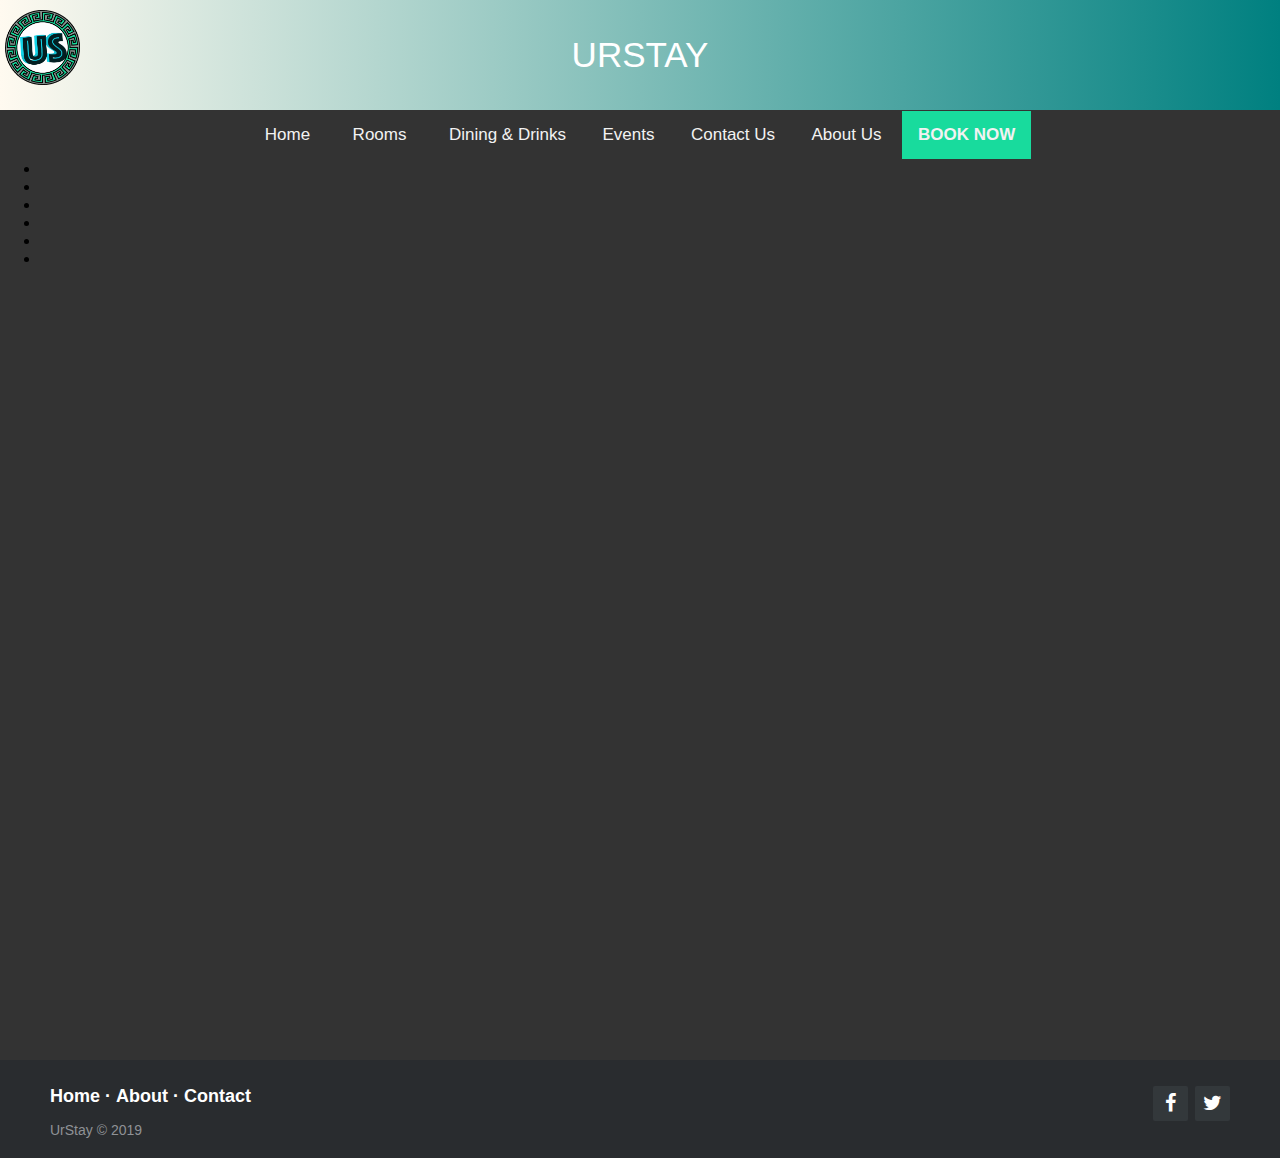
<file: index.html>
<!DOCTYPE html>
<html>
    <head>
        <meta charset= "utf-8">
        <title>URSTAY - Home</title>

        <link rel="stylesheet" href="css/Hotel_home.css">
        <link rel="stylesheet" href="css/footer-distributed.css">
        <link rel="stylesheet" href="css/style1.css">
        <link rel="stylesheet" href="css/dropdownmenu.css">
	    <link rel="stylesheet" href="http://maxcdn.bootstrapcdn.com/font-awesome/4.2.0/css/font-awesome.min.css">
        
        <script type='text/javascript'>
            // Get the modal
            var modal = document.getElementById('Arrival');

            
            window.onclick = function(event) {
                if (event.target == modal) {
                    modal.style.display = "none";
                }
            }
            
            function checkDate(){
            var start = document.getElementById('start').value;
                        localStorage.setItem('Sdate', JSON.stringify(start));
            
            var end = document.getElementById('end').value;
                        localStorage.setItem('Edate', JSON.stringify(end));
            document.getElementById('Trip Data').addEventListener('submit', submitForm);
                    

            }
            
        </script>
        
        <header>
                <a href="Hotel_home.html"><img class="logo" src="images/LogoDraft_2.png"
                style="float:left;width:75px;height:75px;position:absolute;left:5px; top:10px;"></a> URSTAY
        </header>

        </head>

        <body>

            <div class="topnav">
                    <a href="index.html">Home</a>
                
                <div class="dropdown">
                    <button class="dropbtn"><a href="Rooms-root.html">Rooms</a></button>
                <div class="dropdown-content">
                    <a href="Room-chalet.html">Chalet</a>
                    <a href="Room-villa.html">Garden Villa</a>
                    <a href="Room-pool.html">Presidential Villa</a>
                </div>
                </div>
                
                    <a href="Dining.html">Dining & Drinks</a>
                    <a href=events-root.html>Events</a>
                    <a href="contact.html">Contact Us</a>
                    <a href="about.html">About Us</a>
                <button class="topbook" onclick="document.getElementById('Arrival').style.display='block'" style="background-color: #18db9d"><strong>BOOK NOW</strong></button>
            </div>

            <form class="bg">
                <ul class="cb-slideshow">
                    <li><span>Image 01</span><div><h3>SE·REN·ITY</h3></div></li>
                    <li><span>Image 02</span><div><h3>SE·REN·ITY</h3></div></li>
                    <li><span>Image 03</span><div><h3>RE·LAX·A·TION</h3></div></li>
                    <li><span>Image 04</span><div><h3>RE·LAX·A·TION</h3></div></li>
                    <li><span>Image 05</span><div><h3>LUX·UR·IOUS</h3></div></li>
                    <li><span>Image 03</span><div><h3>LUX·UR·IOUS</h3></div></li>
                </ul>
            </form>
            
                <div id="Arrival" class="modal">
                    <form class="modal-content animate" action="Guest_info.HTML" method="POST">
                        <div class="imgcontainer">
                          <span onclick="document.getElementById('Arrival').style.display='none'" 
                                class="close" title="Close Modal">&times;</span>
                        </div>
                <div class="container">
                    <div id="Trip Data">
                    <label>Arrival Date</label>
                    <br>
                            <input type="date" id="start" name="trip-start"
                            value=""
                            min="2018-01-01" max="2025-12-31">
                    <br>
                    <label>Check-out Date</label>
                    <br>
                    <input type="date" id="end" name="trip-end"
                            value=""
                            min="2018-01-01" max="2025-12-31">
                    </div>
                    <br>
                    <br>

                    <button class="bookBTN" type="submit" value="Check Availability" onclick="checkDate()">CHECK AVAILABILITY</button>
                    <button type="button" onclick="document.getElementById('Arrival').style.display='none'" class="cancelbtn" style="background-color:firebrick;">Cancel</button>
                </div>
                </form>
                </div>
            
            
                <footer class="footer-distributed">

                    <div class="footer-right">

                        <a href="#"><i class="fa fa-facebook"></i></a>
                        <a href="#"><i class="fa fa-twitter"></i></a>

                    </div>

                    <div class="footer-left">

                        <p class="footer-links">
                            <a href="index.html">Home</a>
                            ·
                            <a href="about.html">About</a>
                            ·
                            <a href="contact.html">Contact</a>
                        </p>

                        <p>UrStay &copy; 2019</p>
                    </div>

                </footer>
		</body>
</html>
</file>
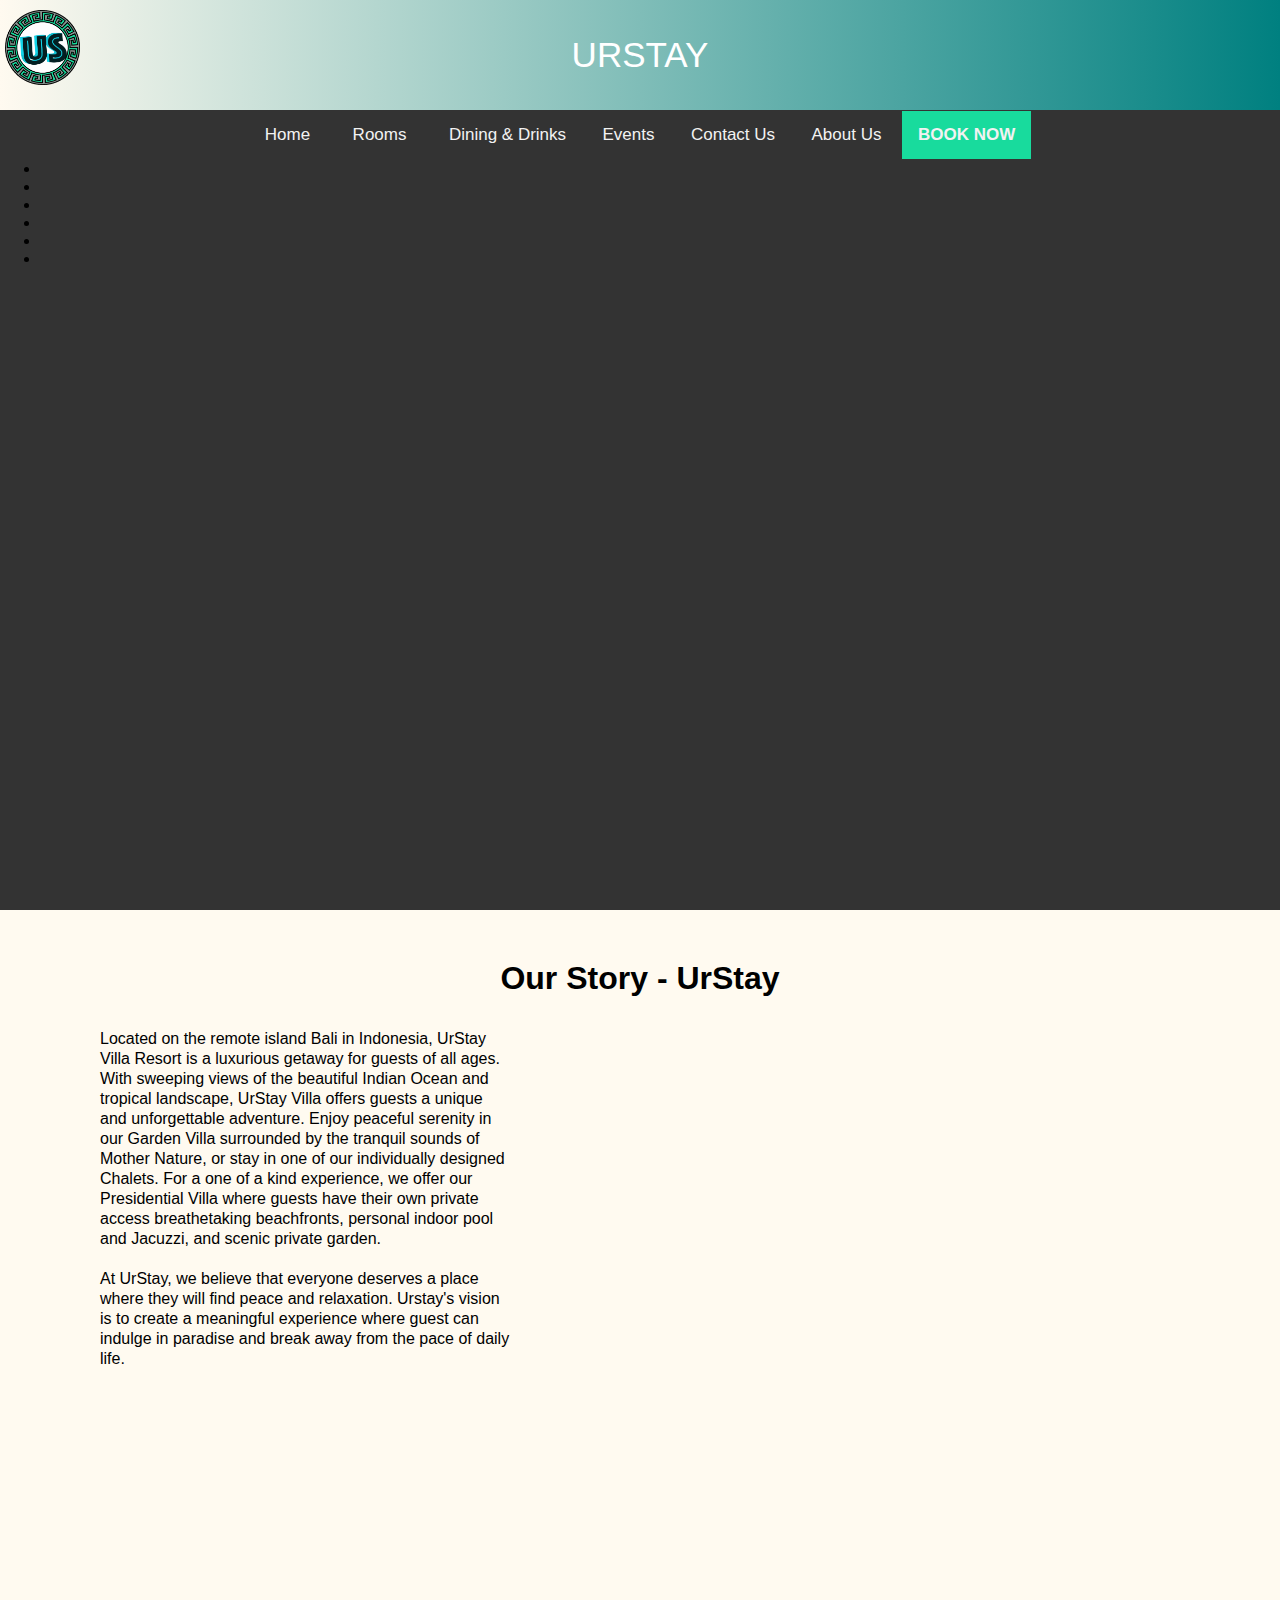
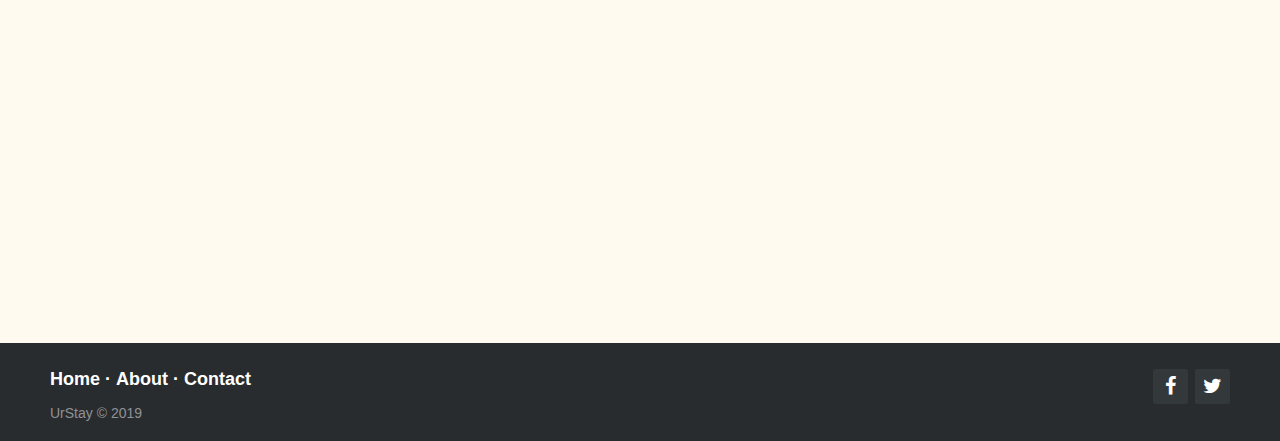
<file: about.html>
<!DOCTYPE html>
<html>
    <head>
        <meta charset= "utf-8">
        <title>URSTAY - About Us</title>

        <link rel="stylesheet" href="css/Hotel_home.css">
        <link rel="stylesheet" href="css/footer-distributed.css">
        <link rel="stylesheet" href="css/style1.css">
        <link rel="stylesheet" href="css/dropdownmenu.css">
        <link rel="stylesheet" href="css/image-aboutus.css">
	    <link rel="stylesheet" href="http://maxcdn.bootstrapcdn.com/font-awesome/4.2.0/css/font-awesome.min.css">
        
        <script type='text/javascript'>
            // Get the modal
            var modal = document.getElementById('Arrival');

            // When the user clicks anywhere outside of the modal, close it
            window.onclick = function(event) {
                if (event.target == modal) {
                    modal.style.display = "none";
                }
            }
            
            function checkDate(){
            var start = document.getElementById('start').value;
                        localStorage.setItem('Sdate', JSON.stringify(start));
            
            var end = document.getElementById('end').value;
                        localStorage.setItem('Edate', JSON.stringify(end));
            document.getElementById('Trip Data').addEventListener('submit', submitForm);
                    

            }
            
        </script>
        
        <header>
                <img class="logo" src="images/LogoDraft_2.png"
                style="float:left;width:75px;height:75px;position:absolute;left:5px; top:10px;"> URSTAY
        </header>

        </head>

        <body>

            <div class="topnav">
                    <a href="index.html">Home</a>
                <div class="dropdown">
                    <button class="dropbtn"><a href="Rooms-root.html">Rooms</a></button>
                <div class="dropdown-content">
                    <a href="Room-chalet.html">Chalet</a>
                    <a href="Room-villa.html">Garden Villa</a>
                    <a href="Room-pool.html">Presidential Villa</a>
                </div>
                </div>
                    <a href="Dining.html">Dining & Drinks</a>
                    <a href=events-root.html>Events</a>
                    <a href=contact.html>Contact Us</a>
                    <a href=about.html>About Us</a>
                <button class="topbook" onclick="document.getElementById('Arrival').style.display='block'" style="background-color: #18db9d"><strong>BOOK NOW</strong></button>
            </div>
            
            
            <form class="bgs">
                <ul class="about-slideshow">
                        <li><span></span><div></div></li>
                        <li><span></span><div></div></li>
                        <li><span></span><div></div></li>
                        <li><span></span><div></div></li>
                        <li><span></span><div></div></li>
                        <li><span></span><div></div></li>
                    </ul>
            <div class="content-bg">
                <br>
                    <h1><p style="text-align: center;">Our Story - UrStay</p></h1>
                    <div class="line-room"></div>
                    <div class="subpagecontent"> 
                        <div class ="about" >
                            Located on the remote island Bali in Indonesia, UrStay Villa Resort is a luxurious getaway for guests of all ages. With sweeping views of the beautiful Indian Ocean and tropical landscape,
                             UrStay Villa offers guests a unique and unforgettable adventure. Enjoy peaceful serenity in our Garden Villa surrounded by the tranquil sounds of Mother Nature, or stay in one of our individually designed 
                            Chalets. For a one of a kind experience, we offer our Presidential Villa where guests have their own private access breathetaking beachfronts, personal indoor pool and Jacuzzi, and scenic private garden.
                            <br>
                            <br>At UrStay, we believe that everyone deserves a place where they will find peace and relaxation. Urstay's vision is to create a meaningful experience where guest can indulge in paradise and break away from the pace of daily life. 
                        <br>
                        <br>
                         </div>
                        <div class="map">
                        <iframe src="https://www.google.com/maps/embed?pb=!1m18!1m12!1m3!1d505145.0067431262!2d114.79135433931182!3d-8.455996501118527!2m3!1f0!2f0!3f0!3m2!1i1024!2i768!4f13.1!3m3!1m2!1s0x2dd22f7520fca7d3%3A0x2872b62cc456cd84!2sBali!5e0!3m2!1sen!2sus!4v1557101271353!5m2!1sen!2sus" width="600" height="450" frameborder="0" style="border:0; padding-bottom: 100px;" allowfullscreen></iframe>
                        </div>
                              </div>
                           </div>
            </form>
            
            
            
                <div id="Arrival" class="modal">
                    <form class="modal-content animate" action="Guest_info.HTML" method="POST">
                        <div class="imgcontainer">
                          <span onclick="document.getElementById('Arrival').style.display='none'" 
                                class="close" title="Close Modal">&times;</span>
                        </div>
                <div class="container">
                    <div id="Trip Data">
                    <label>Arrival Date</label>
                    <br>
                            <input type="date" id="start" name="trip-start"
                            value=""
                            min="2018-01-01" max="2025-12-31">
                    <br>
                    <label>Check-out Date</label>
                    <br>
                    <input type="date" id="end" name="trip-end"
                            value=""
                            min="2018-01-01" max="2025-12-31">
                    </div>
                    <br>
                    <br>
                    <button class="bookBTN" type="submit" value="Check Availability" onclick="checkDate()">CHECK AVAILABILITY</button>
                    <button type="button" onclick="document.getElementById('Arrival').style.display='none'" class="cancelbtn" style="background-color:firebrick;">Cancel</button>
                </div>
                </form>
                </div>
                <footer class="footer-distributed">

                    <div class="footer-right">

                        <a href="#"><i class="fa fa-facebook"></i></a>
                        <a href="#"><i class="fa fa-twitter"></i></a>

                    </div>

                    <div class="footer-left">

                        <p class="footer-links">
                            <a href="index.html">Home</a>
                            ·
                            <a href="about.html">About</a>
                            ·
                            <a href="contact.html">Contact</a>
                        </p>

                        <p>UrStay &copy; 2019</p>
                    </div>

                </footer>
		</body>
</html>
</file>
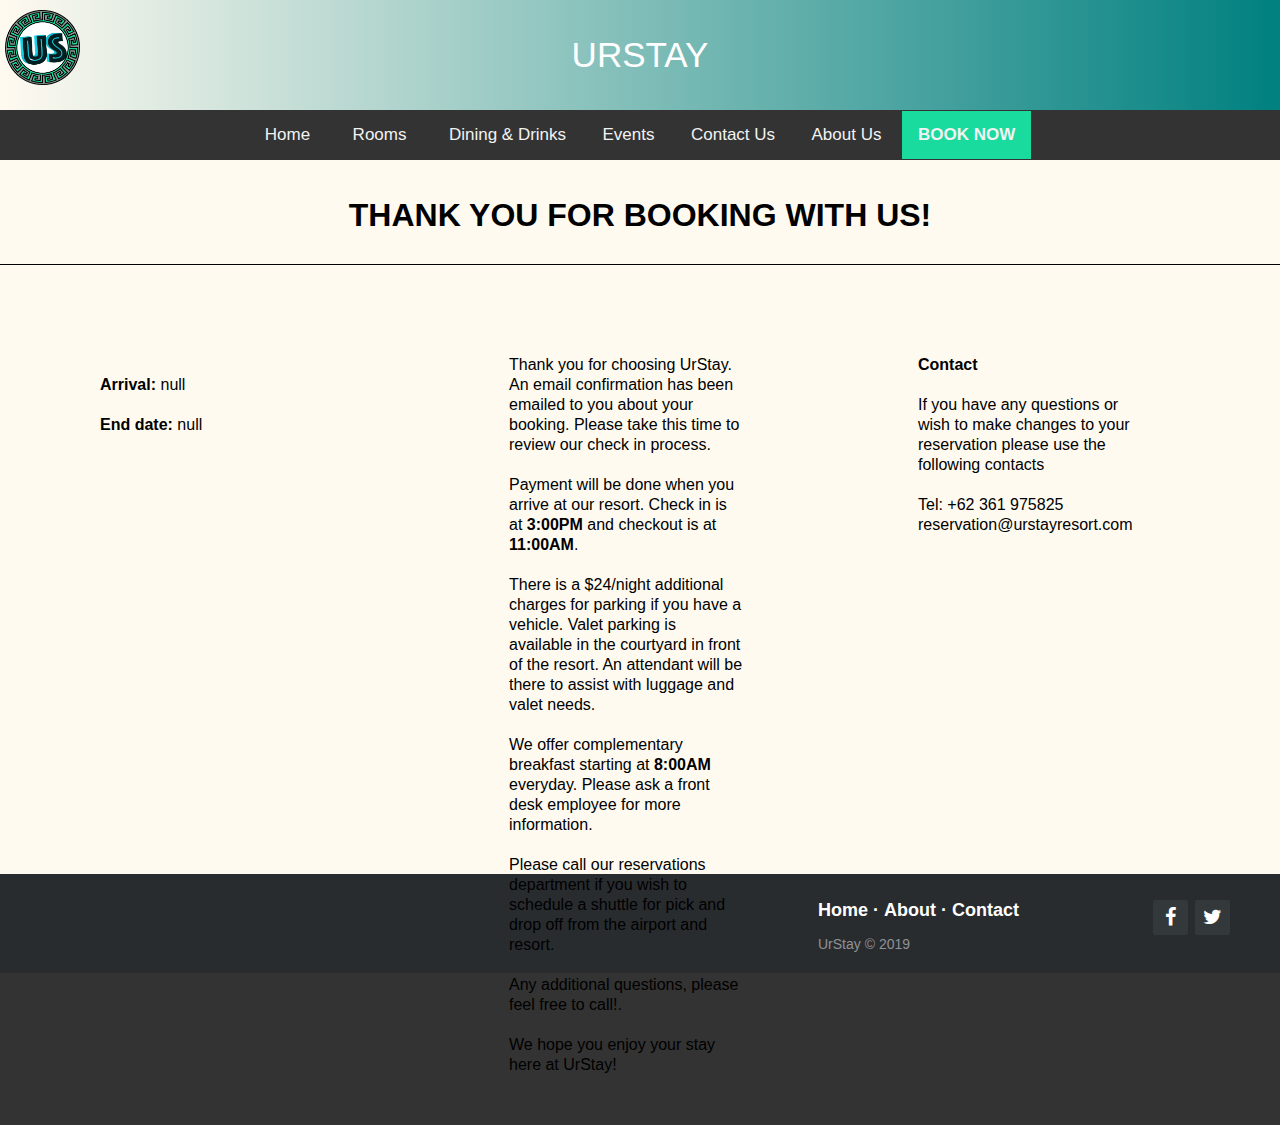
<file: confirmation.html>
<!DOCTYPE html>
<html>
    <head>
        <meta charset= "utf-8">
        <title>URSTAY</title>

        <link rel="stylesheet" href="css/Hotel_home.css">
        <link rel="stylesheet" href="css/footer-distributed.css">
        <link rel="stylesheet" href="css/style1.css">
        <link rel="stylesheet" href="css/confirmation.css">
        <link rel="stylesheet" href="css/dropdownmenu.css">
	    <link rel="stylesheet" href="http://maxcdn.bootstrapcdn.com/font-awesome/4.2.0/css/font-awesome.min.css">
        
        <script type='text/javascript'>
            // Get the modal
            var modal = document.getElementById('Arrival');

            // When the user clicks anywhere outside of the modal, close it
            window.onclick = function(event) {
                if (event.target == modal) {
                    modal.style.display = "none";
                }
            }
            
            function checkDate(){
            var start = document.getElementById('start').value;
                        localStorage.setItem('Sdate', JSON.stringify(start));
            
            var end = document.getElementById('end').value;
                        localStorage.setItem('Edate', JSON.stringify(end));
            document.getElementById('Trip Data').addEventListener('submit', submitForm);
                    

            }
            
            var start_return = localStorage.getItem("Sdate");
            var start_return2= JSON.parse(start_return);
            
            var end_return = localStorage.getItem("Edate");
            var end_return2= JSON.parse(end_return);
            
            console.log(start_return2,end_return2);
            
        </script>
        
        <header>
                <img class="logo" src="images/LogoDraft_2.png"
                style="float:left;width:75px;height:75px;position:absolute;left:5px; top:10px;"> URSTAY
        </header>

        </head>

        <body>

            <div class="topnav">
                    <a href="index.html">Home</a>
                <div class="dropdown">
                    <button class="dropbtn"><a href="Rooms-root.html">Rooms</a></button>
                <div class="dropdown-content">
                    <a href="Room-chalet.html">Chalet</a>
                    <a href="Room-villa.html">Garden Villa</a>
                    <a href="Room-pool.html">Presidential Villa</a>
                </div>
                </div>
                    <a href="Dining.html">Dining & Drinks</a>
                    <a href=events-root.html>Events</a>
                    <a href="contact.html">Contact Us</a>
                    <a href=about.html>About Us</a>
                <button class="topbook" onclick="document.getElementById('Arrival').style.display='block'" style="background-color: #18db9d"><strong>BOOK NOW</strong></button>
            </div>
            
            
            <form class="bgs">
                <div class="rooms">
                    <h1 style="margin: 0px;"><p style="text-align: center; margin: 0px;"><br>THANK YOU FOR BOOKING WITH US!</p></h1>
                <div id="subpagewrap">
                    <div class="line-room"></div>
                    <div class ="roomInfo" >
                        
                    
                        <input class="guestInput" name="Full Name" type="hidden" maxlength="30" id="Fname" required >
                        
                        
                        <input class="guestInput" name="Email" type="hidden" maxlength="30" id="email" required >

                        
                        <input class="guestInput" name="Phone" type="hidden" id="phone" required >
                        
                        <input type="hidden" id="Arrival" name="Arrival">
                        
                        <script>
                        var a = document.getElementById("Arrival");
                        a.value = start_return2;
                        </script>

                        <input type="hidden" id="check-out" name="check-out">
                        <script>
                        var b = document.getElementById("check-out");
                        b.value = end_return2;
                        </script>
                       

                        <script>
                        document.write("<br><b>Arrival:</b> " + start_return2+"</br>"+"<br><b>End date:</b> "+ end_return2 +"</br>");

                        </script>
                        
                        
                    </div>
                     <div class ="roomInfo" >
                         Thank you for choosing UrStay. An email confirmation has been emailed to you about your booking. Please take this time to review our check in process.
                         <br>
                         <br>
                         Payment will be done when you arrive at our resort. Check in is at <b>3:00PM</b> and checkout is at <b>11:00AM</b>.
                         <br>
                         <br>
                         There is a $24/night additional charges for parking if you have a vehicle. Valet parking is available in the courtyard in front of the resort. An attendant will be there to assist with luggage and valet needs.
                         <br>
                         <br>
                         We offer complementary breakfast starting at <b>8:00AM</b> everyday. Please ask a front desk employee for more information.
                         <br>
                         <br>
                         Please call our reservations department if you wish to schedule a shuttle for pick and drop off from the airport and resort.
                         <br>
                         <br>
                         Any additional questions, please feel free to call!.
                         <br>
                         <br>
                         We hope you enjoy your stay here at UrStay!
                    </div>
                    <div class="roomInfo">
                        <strong>Contact</strong>
                    <br>
                    <br>
                    If you have any questions or wish to make changes to your reservation please use the following contacts
                        <br>
                        <br>
                    Tel: +62 361 975825
                    <br>reservation@urstayresort.com
                    </div>
                </div>
                    </div>
            </form>
            
            
            
                <div id="Arrival" class="modal">
                    <form class="modal-content animate" action="Guest_info.HTML" method="POST">
                        <div class="imgcontainer">
                          <span onclick="document.getElementById('Arrival').style.display='none'" 
                                class="close" title="Close Modal">&times;</span>
                        </div>
                <div class="container">
                    <div id="Trip Data">
                    <label>Arrival Date</label>
                    <br>
                            <input type="date" id="start" name="trip-start"
                            value=""
                            min="2018-01-01" max="2025-12-31">
                    <br>
                    <label>Check-out Date</label>
                    <br>
                    <input type="date" id="end" name="trip-end"
                            value=""
                            min="2018-01-01" max="2025-12-31">
                    </div>
                    <br>
                    <br>

                    <button class="bookBTN" type="submit" value="Check Availability" onclick="checkDate()">CHECK AVAILABILITY</button>
                    <button type="button" onclick="document.getElementById('Arrival').style.display='none'" class="cancelbtn" style="background-color:firebrick;">Cancel</button>
                </div>
                </form>
                </div>
                <footer class="footer-distributed">

                    <div class="footer-right">

                        <a href="#"><i class="fa fa-facebook"></i></a>
                        <a href="#"><i class="fa fa-twitter"></i></a>

                    </div>

                    <div class="footer-left">

                        <p class="footer-links">
                            <a href="index.html">Home</a>
                            ·
                            <a href="about.html">About</a>
                            ·
                            <a href="contact.html">Contact</a>
                        </p>

                        <p>UrStay &copy; 2019</p>
                    </div>

                </footer>
		</body>
</html>
</file>
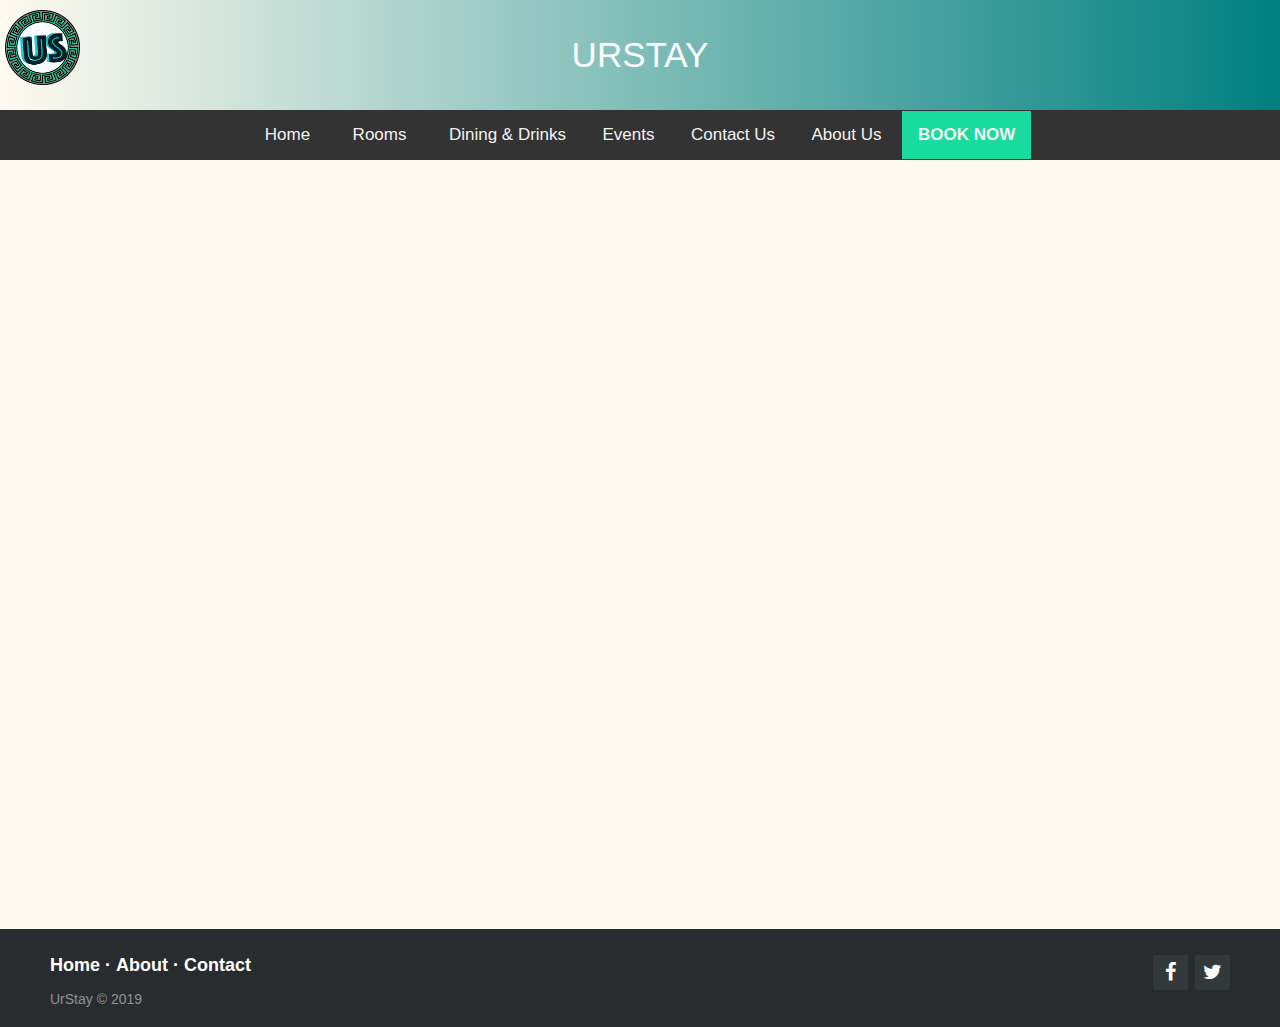
<file: contact.html>
<!DOCTYPE html>
<html>
    <head>
        <meta charset= "utf-8">
        <title>URSTAY - Contact us</title>

        <link rel="stylesheet" href="css/Hotel_home.css">
        <link rel="stylesheet" href="css/footer-distributed.css">
        <link rel="stylesheet" href="css/style1.css">
        <link rel="stylesheet" href="css/dropdownmenu.css">
	    <link rel="stylesheet" href="http://maxcdn.bootstrapcdn.com/font-awesome/4.2.0/css/font-awesome.min.css">
        
        <script type='text/javascript'>
            // Get the modal
            var modal = document.getElementById('Arrival');

            // When the user clicks anywhere outside of the modal, close it
            window.onclick = function(event) {
                if (event.target == modal) {
                    modal.style.display = "none";
                }
            }
            
            function checkDate(){
            var start = document.getElementById('start').value;
                        localStorage.setItem('Sdate', JSON.stringify(start));
            
            var end = document.getElementById('end').value;
                        localStorage.setItem('Edate', JSON.stringify(end));
            document.getElementById('Trip Data').addEventListener('submit', submitForm);
                    

            }
            
        </script>
        
        <header>
                <img class="logo" src="images/LogoDraft_2.png"
                style="float:left;width:75px;height:75px;position:absolute;left:5px; top:10px;"> URSTAY
        </header>

        </head>

        <body>

            <div class="topnav">
                    <a href="index.html">Home</a>
                <div class="dropdown">
                    <button class="dropbtn"><a href="Rooms-root.html">Rooms</a></button>
                <div class="dropdown-content">
                    <a href="Room-chalet.html">Chalet</a>
                    <a href="Room-villa.html">Garden Villa</a>
                    <a href="Room-pool.html">Presidential Villa</a>
                </div>
                </div>
                    <a href="Dining.html">Dining & Drinks</a>
                    <a href=events-root.html>Events</a>
                    <a href=contact.html>Contact Us</a>
                    <a href=about.html>About Us</a>
                <button class="topbook" onclick="document.getElementById('Arrival').style.display='block'" style="background-color: #18db9d"><strong>BOOK NOW</strong></button>
            </div>
            
            
            <form class="bgs">
            <div class="content-bg">
                <br>
                <iframe class="contactForm" src="https://docs.google.com/forms/d/e/1FAIpQLSeShjE-sHPb0si1Q5t78ZK7_BcqBBoDqxIbnADP4jCpQzCV9w/viewform?embedded=true" width="640" height="751" frameborder="0" marginheight="0" marginwidth="0" align="top">Loading...</iframe>
                
                </div>
            </form>
            
            
            
                <div id="Arrival" class="modal">
                    <form class="modal-content animate" action="Guest_info.HTML" method="POST">
                        <div class="imgcontainer">
                          <span onclick="document.getElementById('Arrival').style.display='none'" 
                                class="close" title="Close Modal">&times;</span>
                        </div>
                <div class="container">
                    <div id="Trip Data">
                    <label>Arrival Date</label>
                    <br>
                            <input type="date" id="start" name="trip-start"
                            value=""
                            min="2018-01-01" max="2025-12-31">
                    <br>
                    <label>Check-out Date</label>
                    <br>
                    <input type="date" id="end" name="trip-end"
                            value=""
                            min="2018-01-01" max="2025-12-31">
                    </div>
                    <br>
                    <br>
                    <button class="bookBTN" type="submit" value="Check Availability" onclick="checkDate()">CHECK AVAILABILITY</button>
                    <button type="button" onclick="document.getElementById('Arrival').style.display='none'" class="cancelbtn" style="background-color:firebrick;">Cancel</button>
                </div>
                </form>
                </div>
                <footer class="footer-distributed">

                    <div class="footer-right">

                        <a href="#"><i class="fa fa-facebook"></i></a>
                        <a href="#"><i class="fa fa-twitter"></i></a>

                    </div>

                    <div class="footer-left">

                        <p class="footer-links">
                            <a href="index.html">Home</a>
                            ·
                            <a href="about.html">About</a>
                            ·
                            <a href="contact.html">Contact</a>
                        </p>

                        <p>UrStay &copy; 2019</p>
                    </div>

                </footer>
		</body>
</html>
</file>
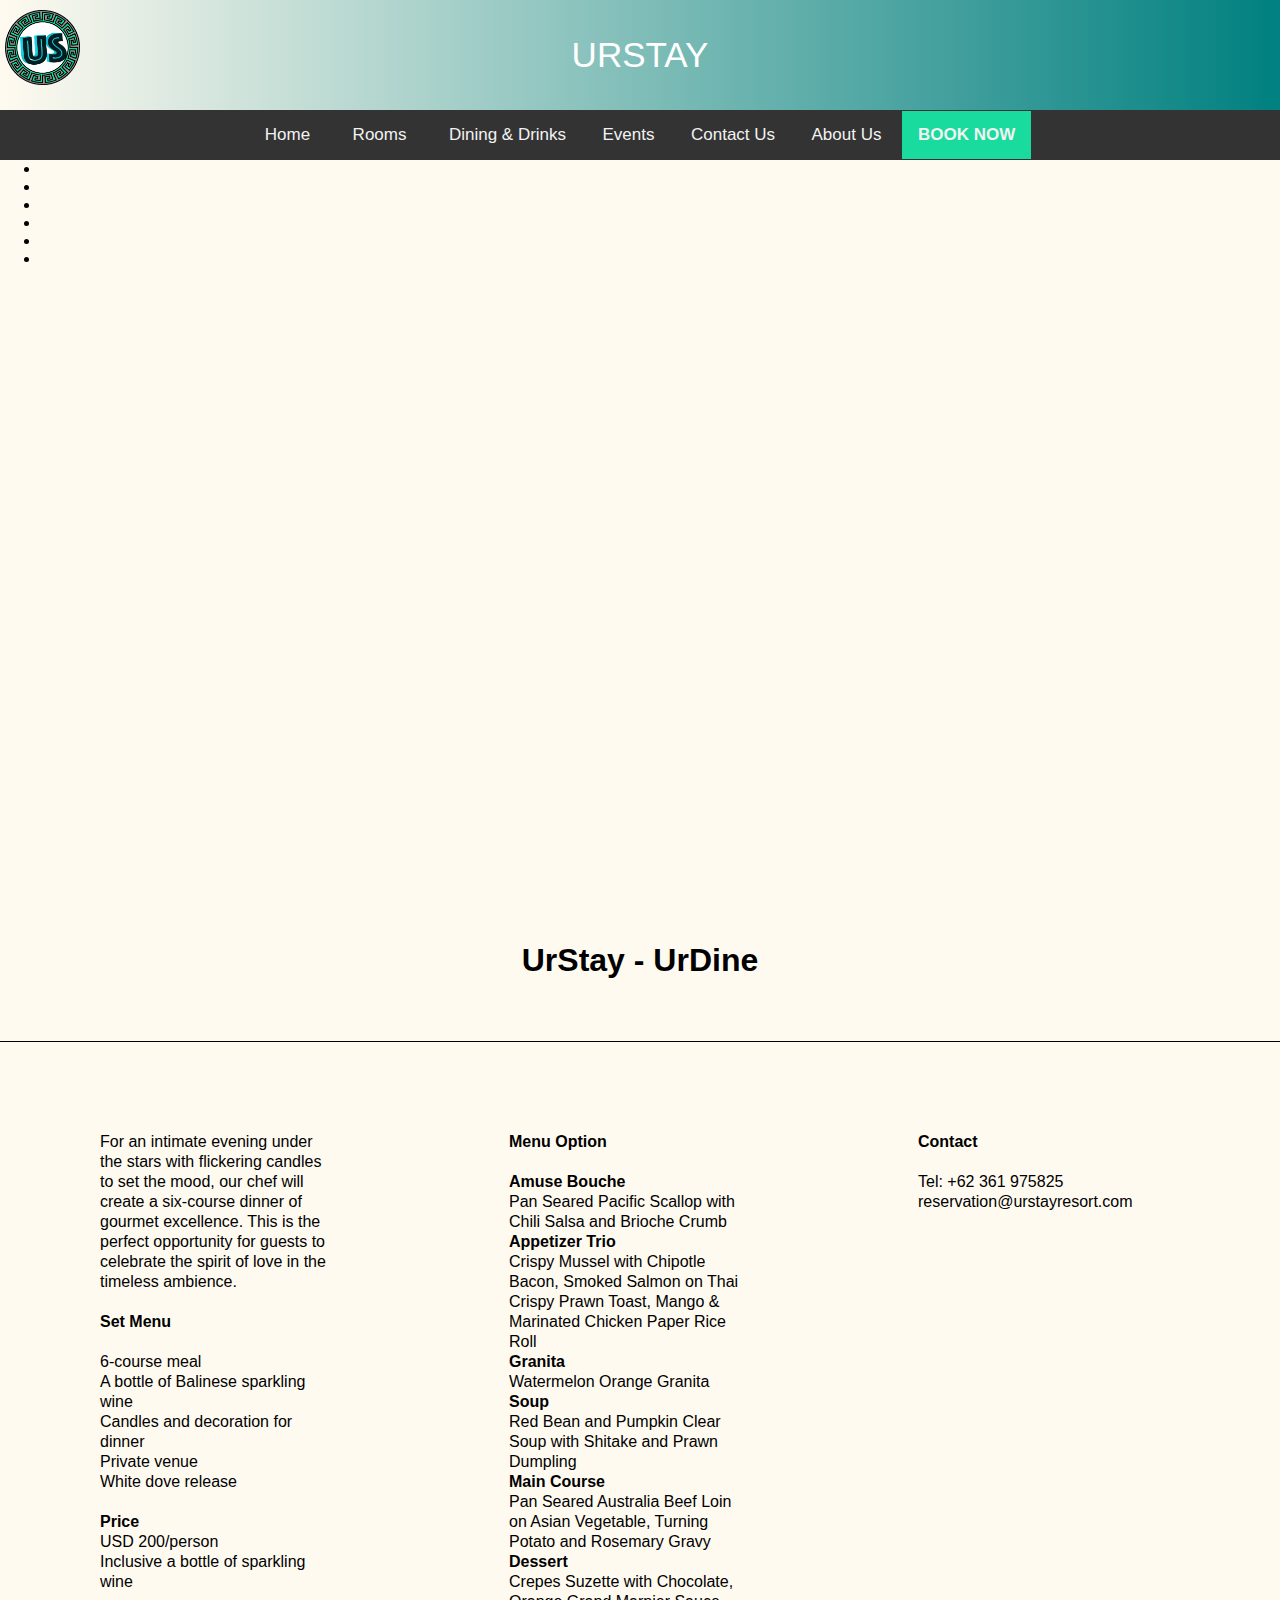
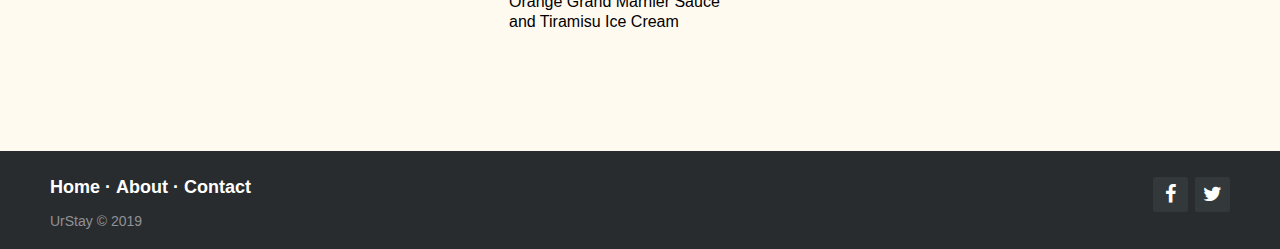
<file: Dining.html>
<!DOCTYPE html>
<html>
    <head>
        <meta charset= "utf-8">
        <title>URSTAY - Dining</title>

        <link rel="stylesheet" href="css/Hotel_home.css">
        <link rel="stylesheet" href="css/footer-distributed.css">
        <link rel="stylesheet" href="css/style1.css">
        <link rel="stylesheet" href="css/dining-style.css">
        <link rel="stylesheet" href="css/dropdownmenu.css">
	    <link rel="stylesheet" href="http://maxcdn.bootstrapcdn.com/font-awesome/4.2.0/css/font-awesome.min.css">
        
        <script type='text/javascript'>
            // Get the modal
            var modal = document.getElementById('Arrival');

            // When the user clicks anywhere outside of the modal, close it
            window.onclick = function(event) {
                if (event.target == modal) {
                    modal.style.display = "none";
                }
            }
            
            function checkDate(){
            var start = document.getElementById('start').value;
                        localStorage.setItem('Sdate', JSON.stringify(start));
            
            var end = document.getElementById('end').value;
                        localStorage.setItem('Edate', JSON.stringify(end));
            document.getElementById('Trip Data').addEventListener('submit', submitForm);
                    

            }
            
        </script>
        
        <header>
                <img class="logo" src="images/LogoDraft_2.png"
                style="float:left;width:75px;height:75px;position:absolute;left:5px; top:10px;"> URSTAY
        </header>

        </head>

        <body>

            <div class="topnav">
                    <a href="index.html">Home</a>
                <div class="dropdown">
                    <button class="dropbtn"><a href="Rooms-root.html">Rooms</a></button>
                <div class="dropdown-content">
                    <a href="Room-chalet.html">Chalet</a>
                    <a href="Room-villa.html">Garden Villa</a>
                    <a href="Room-pool.html">Presidential Villa</a>
                </div>
                </div>
                    <a href="Dining.html">Dining & Drinks</a>
                    <a href=events-root.html>Events</a>
                    <a href="contact.html">Contact Us</a>
                    <a href=about.html>About Us</a>
                <button class="topbook" onclick="document.getElementById('Arrival').style.display='block'" style="background-color: #18db9d"><strong>BOOK NOW</strong></button>
            </div>
            
            
            <form class="bgs">
                <div class="rooms">
                    <ul class="room-slideshow">
                        <li><span></span><div></div></li>
                        <li><span></span><div></div></li>
                        <li><span></span><div></div></li>
                        <li><span></span><div></div></li>
                        <li><span></span><div></div></li>
                        <li><span></span><div></div></li>
                    </ul>
                    <h1><p style="text-align: center;">UrStay - UrDine</p></h1>
                <div id="subpagewrap">
                    <div class="line-room"></div>
                    <div class ="roomInfo" >
                            For an intimate evening under the stars with flickering candles to set the mood, our chef will create a six-course dinner of gourmet excellence. This is the perfect opportunity for guests to celebrate the spirit of love in the timeless ambience.
                        <br>
                        <br>
                        <strong>Set Menu</strong>
                        <br>
                        <br>6-course meal
                        <br>A bottle of Balinese sparkling wine
                        <br>Candles and decoration for dinner 
                        <br>Private venue
                        <br>White dove release

                        <br>
                        <br>
                        <strong>Price</strong>
                        <br>USD 200/person
                        <br>Inclusive a bottle of sparkling wine
                        <br>
                    </div>
                     <div class ="roomInfo" >
                        <strong>Menu Option</strong>
                         <br>
                         <br><b>Amuse Bouche</b>
                            <br>Pan Seared Pacific Scallop with Chili Salsa and Brioche Crumb
                         <br><b>Appetizer Trio</b>
                            <br>Crispy Mussel with Chipotle Bacon, Smoked Salmon on Thai Crispy Prawn Toast, Mango & <br>Marinated Chicken Paper Rice Roll
                         <br><b>Granita</b>
                            <br>Watermelon Orange Granita
                         <br><b>Soup</b>
                            <br>Red Bean and Pumpkin Clear Soup with Shitake and Prawn Dumpling
                         <br><b>Main Course</b>
                            <br>Pan Seared Australia Beef Loin on Asian Vegetable, Turning Potato and Rosemary Gravy
                         <br><b>Dessert</b>
                            <br>Crepes Suzette with Chocolate, Orange Grand Marnier Sauce and Tiramisu Ice Cream
                    </div>
                    <div class="roomInfo">
                        <strong>Contact</strong>
                    <br>
                    <br>
                    Tel: +62 361 975825
                    <br>reservation@urstayresort.com
                    </div>
                </div>
                    </div>
            </form>
            
            
            
                <div id="Arrival" class="modal">
                    <form class="modal-content animate" action="Guest_info.HTML" method="POST">
                        <div class="imgcontainer">
                          <span onclick="document.getElementById('Arrival').style.display='none'" 
                                class="close" title="Close Modal">&times;</span>
                        </div>
                <div class="container">
                    <div id="Trip Data">
                    <label>Arrival Date</label>
                    <br>
                            <input type="date" id="start" name="trip-start"
                            value=""
                            min="2018-01-01" max="2025-12-31">
                    <br>
                    <label>Check-out Date</label>
                    <br>
                    <input type="date" id="end" name="trip-end"
                            value=""
                            min="2018-01-01" max="2025-12-31">
                    </div>
                    <br>
                    <br>
                    <button class="bookBTN" type="submit" value="Check Availability" onclick="checkDate()">CHECK AVAILABILITY</button>
                    <button type="button" onclick="document.getElementById('Arrival').style.display='none'" class="cancelbtn" style="background-color:firebrick;">Cancel</button>
                </div>
                </form>
                </div>
                <footer class="footer-distributed">

                    <div class="footer-right">

                        <a href="#"><i class="fa fa-facebook"></i></a>
                        <a href="#"><i class="fa fa-twitter"></i></a>

                    </div>

                    <div class="footer-left">

                        <p class="footer-links">
                            <a href="index.html">Home</a>
                            ·
                            <a href="about.html">About</a>
                            ·
                            <a href="contact.html">Contact</a>
                        </p>

                        <p>UrStay &copy; 2019</p>
                    </div>

                </footer>
		</body>
</html>
</file>
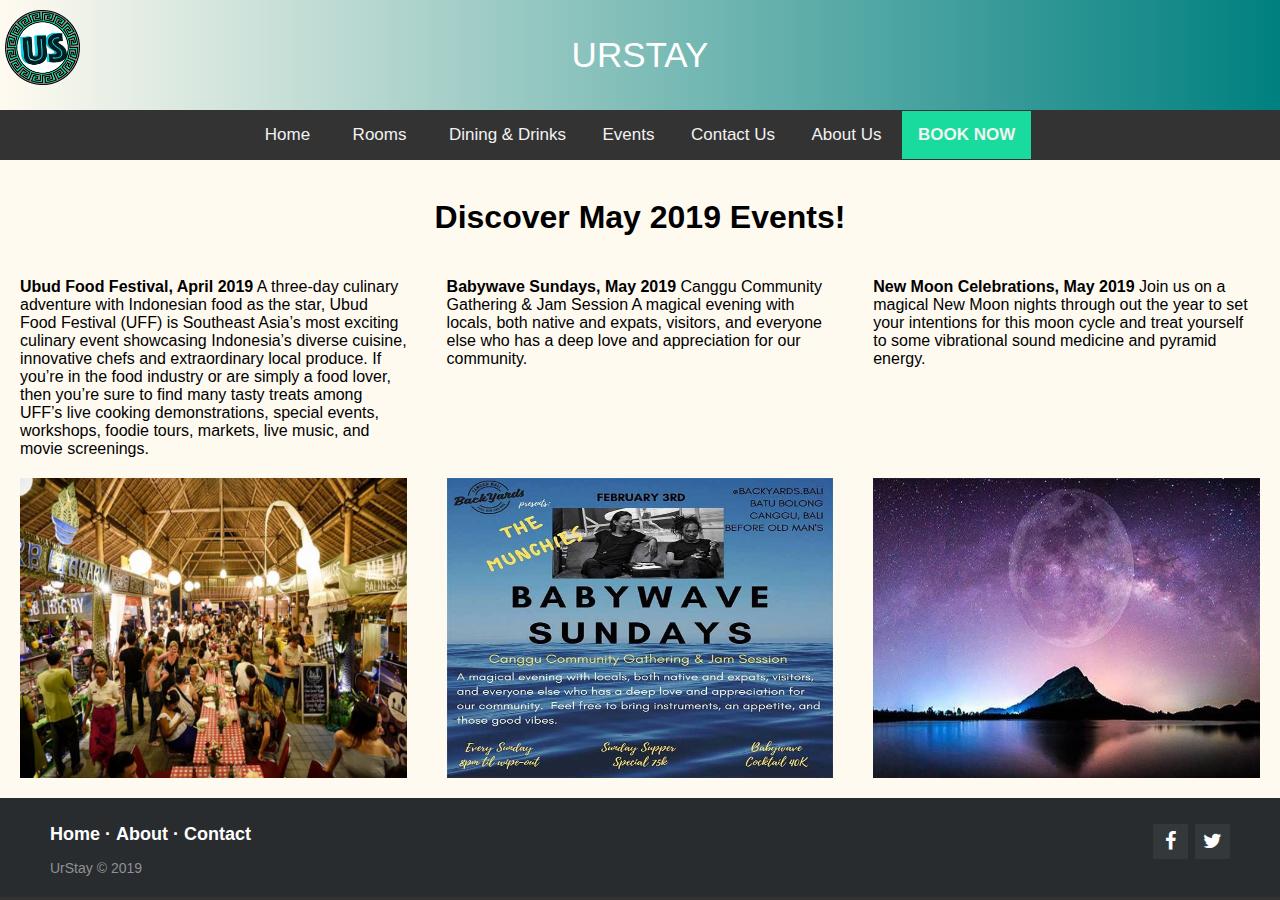
<file: events-root.html>
<!DOCTYPE html>
<html>
    <head>
        <meta charset= "utf-8">
        <title>URSTAY - Events</title>

        <link rel="stylesheet" href="css/Hotel_home.css">
        <link rel="stylesheet" href="css/footer-distributed.css">
        <link rel="stylesheet" href="css/style1.css">
        <link rel="stylesheet" href="css/room-style.css">
        <link rel="stylesheet" href="css/dropdownmenu.css">
	    <link rel="stylesheet" href="http://maxcdn.bootstrapcdn.com/font-awesome/4.2.0/css/font-awesome.min.css">
        
        <script type='text/javascript'>
            // Get the modal
            var modal = document.getElementById('Arrival');

            // When the user clicks anywhere outside of the modal, close it
            window.onclick = function(event) {
                if (event.target == modal) {
                    modal.style.display = "none";
                }
            }
            
            function checkDate(){
            var start = document.getElementById('start').value;
                        localStorage.setItem('Sdate', JSON.stringify(start));
            
            var end = document.getElementById('end').value;
                        localStorage.setItem('Edate', JSON.stringify(end));
            document.getElementById('Trip Data').addEventListener('submit', submitForm);
                    

            }
            
        </script>
        
        <header>
                <img class="logo" src="images/LogoDraft_2.png"
                style="float:left;width:75px;height:75px;position:absolute;left:5px; top:10px;"> URSTAY
        </header>

        </head>

        <body>

            <div class="topnav">
                    <a href="index.html">Home</a>
                <div class="dropdown">
                    <button class="dropbtn"><a href="Rooms-root.html">Rooms</a></button>
                <div class="dropdown-content">
                    <a href="Room-chalet.html">Chalet</a>
                    <a href="Room-villa.html">Garden Villa</a>
                    <a href="Room-pool.html">Presidential Villa</a>
                </div>
                </div>
                    <a href="Dining.html">Dining & Drinks</a>
                    <a href=events-root.html>Events</a>
                    <a href="contact.html">Contact Us</a>
                    <a href=about.html>About Us</a>
                <button class="topbook" onclick="document.getElementById('Arrival').style.display='block'" style="background-color: #18db9d"><strong>BOOK NOW</strong></button>
            </div>
            
            
            <form class="bgs">
            <div class="content-bg">
                <br>
                <div style="text-align: center;"><h1>Discover May 2019 Events!</h1></div>
                <div class="row">
                  <div class="column">
                      <div class="column-content">
                          <b>Ubud Food Festival, April 2019</b> A three-day culinary adventure with Indonesian food as the star, Ubud Food Festival (UFF) is Southeast Asia’s most exciting culinary event showcasing Indonesia’s diverse cuisine, innovative chefs and extraordinary local produce. If you’re in the food industry or are simply a food lover, then you’re sure to find many tasty treats among UFF’s live cooking demonstrations, special events, workshops, foodie tours, markets, live music, and movie screenings.
                      </div>

                    <a href="https://www.ubudfoodfestival.com/"><img class="eventIMG" src="images/event4.jpg" style="width:100%"></a>
                  </div>
                    
                  <div class="column">
                      <div class="column-content">
                          <b>Babywave Sundays, May 2019</b> Canggu Community Gathering & Jam Session A magical evening with locals, both native and expats, visitors, and everyone else who has a deep love and appreciation for our community.
                      </div>
                      <a href="https://www.thebalibible.com/events/babywavesundays5"><img class="eventIMG" src="images/event2.jpg" style="width:100%"></a>
                  </div>
                    
                    <div class="column">
                        <div class="column-content">
                            <b>New Moon Celebrations, May 2019</b> Join us on a magical New Moon nights through out the year to set your intentions for this moon cycle and treat yourself to some vibrational sound medicine and pyramid energy.
                        </div>
                      <a href="https://www.thebalibible.com/events/newmooncelebrations3"><img class="eventIMG" src="images/event3.jpg" style="width:100%"></a>
                  </div>
                </div>
                </div>
            </form>
            
            
            
                <div id="Arrival" class="modal">
                    <form class="modal-content animate" action="Guest_info.HTML" method="POST">
                        <div class="imgcontainer">
                          <span onclick="document.getElementById('Arrival').style.display='none'" 
                                class="close" title="Close Modal">&times;</span>
                        </div>
                <div class="container">
                    <div id="Trip Data">
                    <label>Arrival Date</label>
                    <br>
                            <input type="date" id="start" name="trip-start"
                            value=""
                            min="2018-01-01" max="2025-12-31">
                    <br>
                    <label>Check-out Date</label>
                    <br>
                    <input type="date" id="end" name="trip-end"
                            value=""
                            min="2018-01-01" max="2025-12-31">
                    </div>
                    <br>
                    <br>
                    <button class="bookBTN" type="submit" value="Check Availability" onclick="checkDate()">CHECK AVAILABILITY</button>
                    <button type="button" onclick="document.getElementById('Arrival').style.display='none'" class="cancelbtn" style="background-color:firebrick;">Cancel</button>
                </div>
                </form>
                </div>
                <footer class="footer-distributed">

                    <div class="footer-right">

                        <a href="#"><i class="fa fa-facebook"></i></a>
                        <a href="#"><i class="fa fa-twitter"></i></a>

                    </div>

                    <div class="footer-left">

                        <p class="footer-links">
                            <a href="index.html">Home</a>
                            ·
                            <a href="about.html">About</a>
                            ·
                            <a href="contact.html">Contact</a>
                        </p>

                        <p>UrStay &copy; 2019</p>
                    </div>

                </footer>
		</body>
</html>
</file>
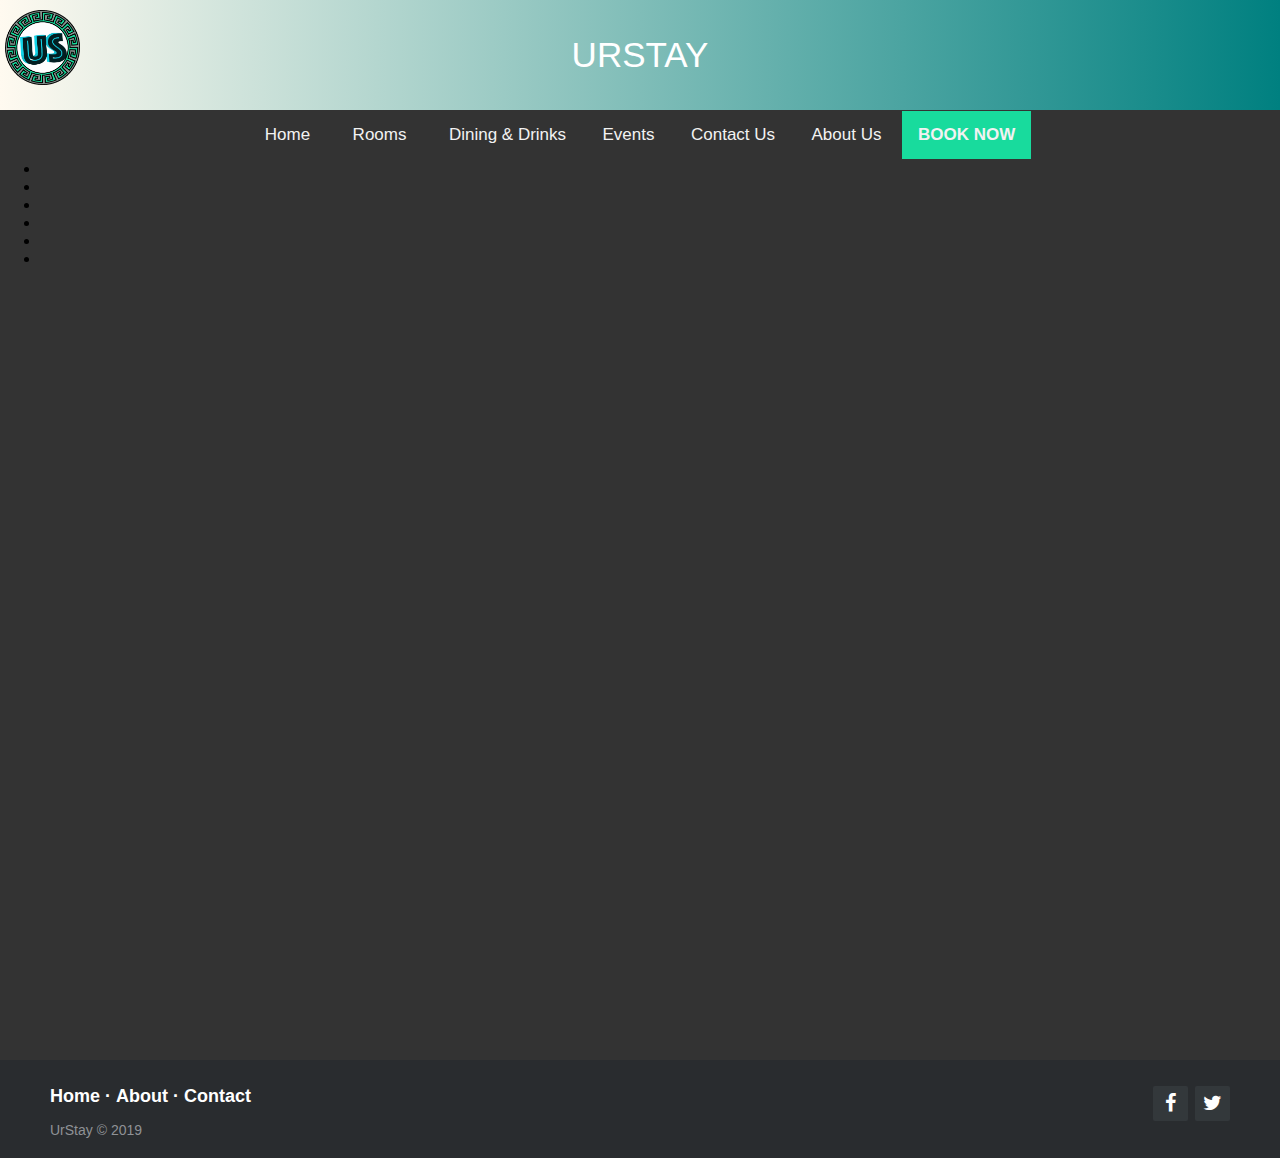
<file: Hotel_home.html>
<!DOCTYPE html>
<html>
    <head>
        <meta charset= "utf-8">
        <title>URSTAY - Home</title>

        <link rel="stylesheet" href="css/Hotel_home.css">
        <link rel="stylesheet" href="css/footer-distributed.css">
        <link rel="stylesheet" href="css/style1.css">
        <link rel="stylesheet" href="css/dropdownmenu.css">
	    <link rel="stylesheet" href="http://maxcdn.bootstrapcdn.com/font-awesome/4.2.0/css/font-awesome.min.css">
        
        <script type='text/javascript'>
            // Get the modal
            var modal = document.getElementById('Arrival');

            
            window.onclick = function(event) {
                if (event.target == modal) {
                    modal.style.display = "none";
                }
            }
            
            function checkDate(){
            var start = document.getElementById('start').value;
                        localStorage.setItem('Sdate', JSON.stringify(start));
            
            var end = document.getElementById('end').value;
                        localStorage.setItem('Edate', JSON.stringify(end));
            document.getElementById('Trip Data').addEventListener('submit', submitForm);
                    

            }
            
        </script>
        
        <header>
                <a href="Hotel_home.html"><img class="logo" src="images/LogoDraft_2.png"
                style="float:left;width:75px;height:75px;position:absolute;left:5px; top:10px;"></a> URSTAY
        </header>

        </head>

        <body>

            <div class="topnav">
                    <a href="Hotel_home.html">Home</a>
                
                <div class="dropdown">
                    <button class="dropbtn"><a href="Rooms-root.html">Rooms</a></button>
                <div class="dropdown-content">
                    <a href="Room-chalet.html">Chalet</a>
                    <a href="Room-villa.html">Garden Villa</a>
                    <a href="Room-pool.html">Presidential Villa</a>
                </div>
                </div>
                
                    <a href="Dining.html">Dining & Drinks</a>
                    <a href=events-root.html>Events</a>
                    <a href="contact.html">Contact Us</a>
                    <a href="about.html">About Us</a>
                <button class="topbook" onclick="document.getElementById('Arrival').style.display='block'" style="background-color: #18db9d"><strong>BOOK NOW</strong></button>
            </div>

            <form class="bg">
                <ul class="cb-slideshow">
                    <li><span>Image 01</span><div><h3>SE·REN·ITY</h3></div></li>
                    <li><span>Image 02</span><div><h3>SE·REN·ITY</h3></div></li>
                    <li><span>Image 03</span><div><h3>RE·LAX·A·TION</h3></div></li>
                    <li><span>Image 04</span><div><h3>RE·LAX·A·TION</h3></div></li>
                    <li><span>Image 05</span><div><h3>LUX·UR·IOUS</h3></div></li>
                    <li><span>Image 03</span><div><h3>LUX·UR·IOUS</h3></div></li>
                </ul>
            </form>
            
                <div id="Arrival" class="modal">
                    <form class="modal-content animate" action="Guest_info.HTML" method="POST">
                        <div class="imgcontainer">
                          <span onclick="document.getElementById('Arrival').style.display='none'" 
                                class="close" title="Close Modal">&times;</span>
                        </div>
                <div class="container">
                    <div id="Trip Data">
                    <label>Arrival Date</label>
                    <br>
                            <input type="date" id="start" name="trip-start"
                            value=""
                            min="2018-01-01" max="2025-12-31">
                    <br>
                    <label>Check-out Date</label>
                    <br>
                    <input type="date" id="end" name="trip-end"
                            value=""
                            min="2018-01-01" max="2025-12-31">
                    </div>
                    <br>
                    <br>

                    <button class="bookBTN" type="submit" value="Check Availability" onclick="checkDate()">CHECK AVAILABILITY</button>
                    <button type="button" onclick="document.getElementById('Arrival').style.display='none'" class="cancelbtn" style="background-color:firebrick;">Cancel</button>
                </div>
                </form>
                </div>
            
            
                <footer class="footer-distributed">

                    <div class="footer-right">

                        <a href="#"><i class="fa fa-facebook"></i></a>
                        <a href="#"><i class="fa fa-twitter"></i></a>

                    </div>

                    <div class="footer-left">

                        <p class="footer-links">
                            <a href="Hotel_home.html">Home</a>
                            ·
                            <a href="about.html">About</a>
                            ·
                            <a href="contact.html">Contact</a>
                        </p>

                        <p>UrStay &copy; 2019</p>
                    </div>

                </footer>
		</body>
</html>
</file>
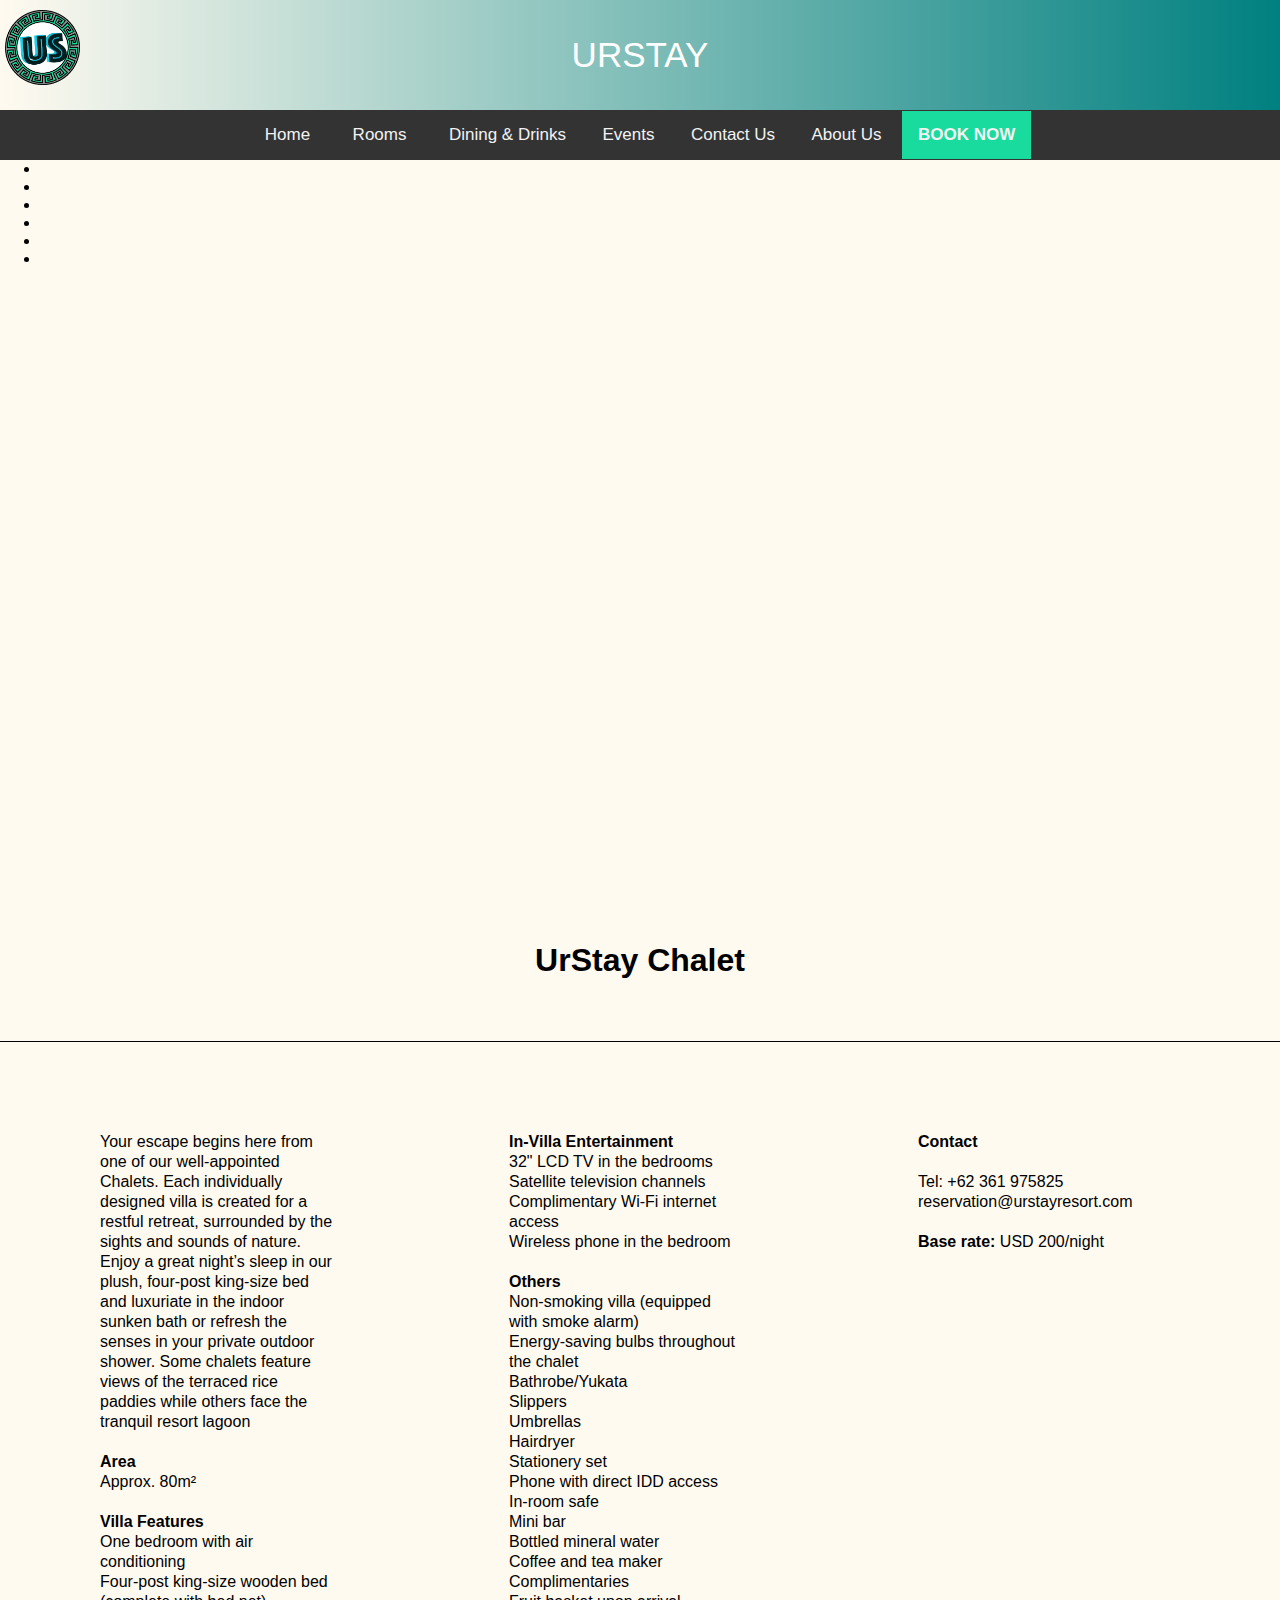
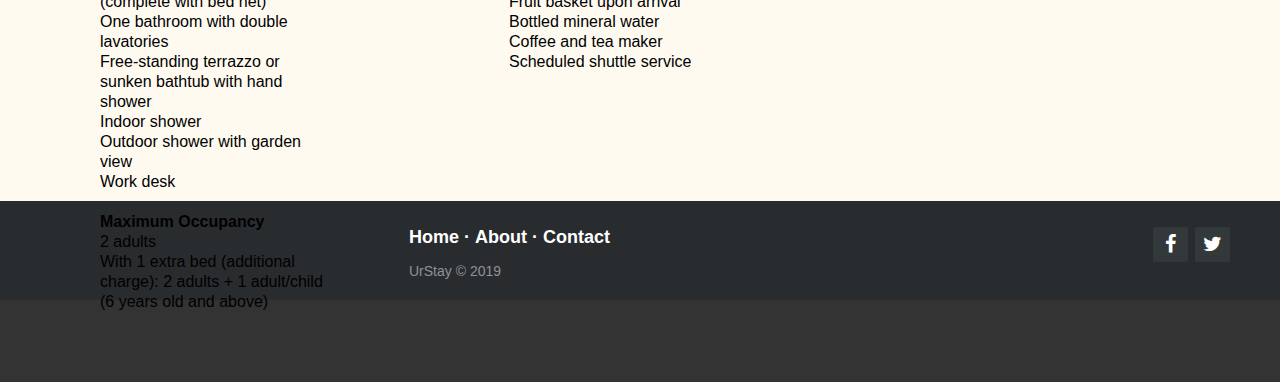
<file: Room-chalet.html>
<!DOCTYPE html>
<html>
    <head>
        <meta charset= "utf-8">
        <title>URSTAY - Chalet</title>

        <link rel="stylesheet" href="css/Hotel_home.css">
        <link rel="stylesheet" href="css/footer-distributed.css">
        <link rel="stylesheet" href="css/style1.css">
        <link rel="stylesheet" href="css/room-style.css">
        <link rel="stylesheet" href="css/dropdownmenu.css">
	    <link rel="stylesheet" href="http://maxcdn.bootstrapcdn.com/font-awesome/4.2.0/css/font-awesome.min.css">
        
        <script type='text/javascript'>
            // Get the modal
            var modal = document.getElementById('Arrival');

            // When the user clicks anywhere outside of the modal, close it
            window.onclick = function(event) {
                if (event.target == modal) {
                    modal.style.display = "none";
                }
            }
            
            function checkDate(){
            var start = document.getElementById('start').value;
                        localStorage.setItem('Sdate', JSON.stringify(start));
            
            var end = document.getElementById('end').value;
                        localStorage.setItem('Edate', JSON.stringify(end));
            document.getElementById('Trip Data').addEventListener('submit', submitForm);
                    

            }
            
        </script>
        
        <header>
                <a href="Hotel_home.html"><img class="logo" src="images/LogoDraft_2.png"
                                               style="float:left;width:75px;height:75px;position:absolute;left:5px; top:10px;"></a> URSTAY
        </header>

        </head>

        <body>

            <div class="topnav">
                    <a href="index.html">Home</a>
                <div class="dropdown">
                    <button class="dropbtn"><a href="Rooms-root.html">Rooms</a></button>
                <div class="dropdown-content">
                    <a href="Room-chalet.html">Chalet</a>
                    <a href="Room-villa.html">Garden Villa</a>
                    <a href="Room-pool.html">Presidential Villa</a>
                </div>
                </div>
                    <a href="Dining.html">Dining & Drinks</a>
                    <a href=events-root.html>Events</a>
                    <a href="contact.html">Contact Us</a>
                    <a href=about.html>About Us</a>
                <button class="topbook" onclick="document.getElementById('Arrival').style.display='block'" style="background-color: #18db9d"><strong>BOOK NOW</strong></button>
            </div>
            
            
            <form class="bgs">
                <div class="rooms">
                    <ul class="room-slideshow">
                        <li><span></span><div></div></li>
                        <li><span></span><div></div></li>
                        <li><span></span><div></div></li>
                        <li><span></span><div></div></li>
                        <li><span></span><div></div></li>
                        <li><span></span><div></div></li>
                    </ul>
                    <h1><p style="text-align: center;">UrStay Chalet</p></h1>
                    <div id="subpagewrap">
                    <div class="line-room"></div>
                    <div class ="roomInfo" >
                            Your escape begins here from one of our well-appointed Chalets. Each individually designed villa is created for a restful retreat, surrounded by the sights and sounds of nature. Enjoy a great night’s sleep in our plush, four-post king-size bed and luxuriate in the indoor sunken bath or refresh the senses in your private outdoor shower. Some chalets feature views of the terraced rice paddies while others face the tranquil resort lagoon
                        <br>
                        <br>
                        <strong>Area</strong>
                        <br>
                        Approx. 80m²
                        <br>
                        <br>
                        <strong>Villa Features</strong>
                        <br>One bedroom with air conditioning
                        <br>Four-post king-size wooden bed (complete with bed net)
                        <br>One bathroom with double lavatories
                        <br>Free-standing terrazzo or sunken bathtub with hand shower
                        <br>Indoor shower
                        <br>Outdoor shower with garden view
                        <br>Work desk
                        <br>
                        <br>
                        <strong>Maximum Occupancy</strong> 
                        <br>2 adults
                        <br>With 1 extra bed (additional charge):
                        2 adults + 1 adult/child (6 years old and above) 
                        <br>
                        <br>
                    </div>
                     <div class ="roomInfo2" >
                        <strong>In-Villa Entertainment</strong>
                            <br>32" LCD TV in the bedrooms
                            <br>Satellite television channels
                            <br>Complimentary Wi-Fi internet access
                            <br>Wireless phone in the bedroom
                            <br>
                            <br>
                            <strong>Others</strong>
                            <br>Non-smoking villa (equipped with smoke alarm)
                            <br>Energy-saving bulbs throughout the chalet
                            <br>Bathrobe/Yukata
                            <br>Slippers
                            <br>Umbrellas
                            <br>Hairdryer
                            <br>Stationery set
                            <br>Phone with direct IDD access
                            <br>In-room safe
                            <br>Mini bar
                            <br>Bottled mineral water
                            <br>Coffee and tea maker

                            <br>Complimentaries
                            <br>Fruit basket upon arrival
                            <br>Bottled mineral water 
                            <br>Coffee and tea maker
                            <br>Scheduled shuttle service
                    </div>
                    <div class="roomInfo3">
                        <strong>Contact</strong>
                    <br>
                    <br>
                    Tel: +62 361 975825
                    <br>reservation@urstayresort.com
                    <br>
                    <br><b>Base rate:</b> USD 200/night
                    </div>
                </div>
                </div>
            </form>
            
            
            
                <div id="Arrival" class="modal">
                    <form class="modal-content animate" action="Guest_info.HTML" method="POST">
                        <div class="imgcontainer">
                          <span onclick="document.getElementById('Arrival').style.display='none'" 
                                class="close" title="Close Modal">&times;</span>
                        </div>
                <div class="container">
                    <div id="Trip Data">
                    <label>Arrival Date</label>
                    <br>
                            <input type="date" id="start" name="trip-start"
                            value=""
                            min="2018-01-01" max="2025-12-31">
                    <br>
                    <label>Check-out Date</label>
                    <br>
                    <input type="date" id="end" name="trip-end"
                            value=""
                            min="2018-01-01" max="2025-12-31">
                    </div>
                    <br>
                    <br>
                    <button class="bookBTN" type="submit" value="Check Availability" onclick="checkDate()">CHECK AVAILABILITY</button>
                    <button type="button" onclick="document.getElementById('Arrival').style.display='none'" class="cancelbtn" style="background-color:firebrick;">Cancel</button>
                </div>
                </form>
                </div>
                <footer class="footer-distributed">

                    <div class="footer-right">

                        <a href="#"><i class="fa fa-facebook"></i></a>
                        <a href="#"><i class="fa fa-twitter"></i></a>

                    </div>

                    <div class="footer-left">

                        <p class="footer-links">
                            <a href="index.html">Home</a>
                            ·
                            <a href="about.html">About</a>
                            ·
                            <a href="contact.html">Contact</a>
                        </p>

                        <p>UrStay &copy; 2019</p>
                    </div>

                </footer>
		</body>
</html>
</file>
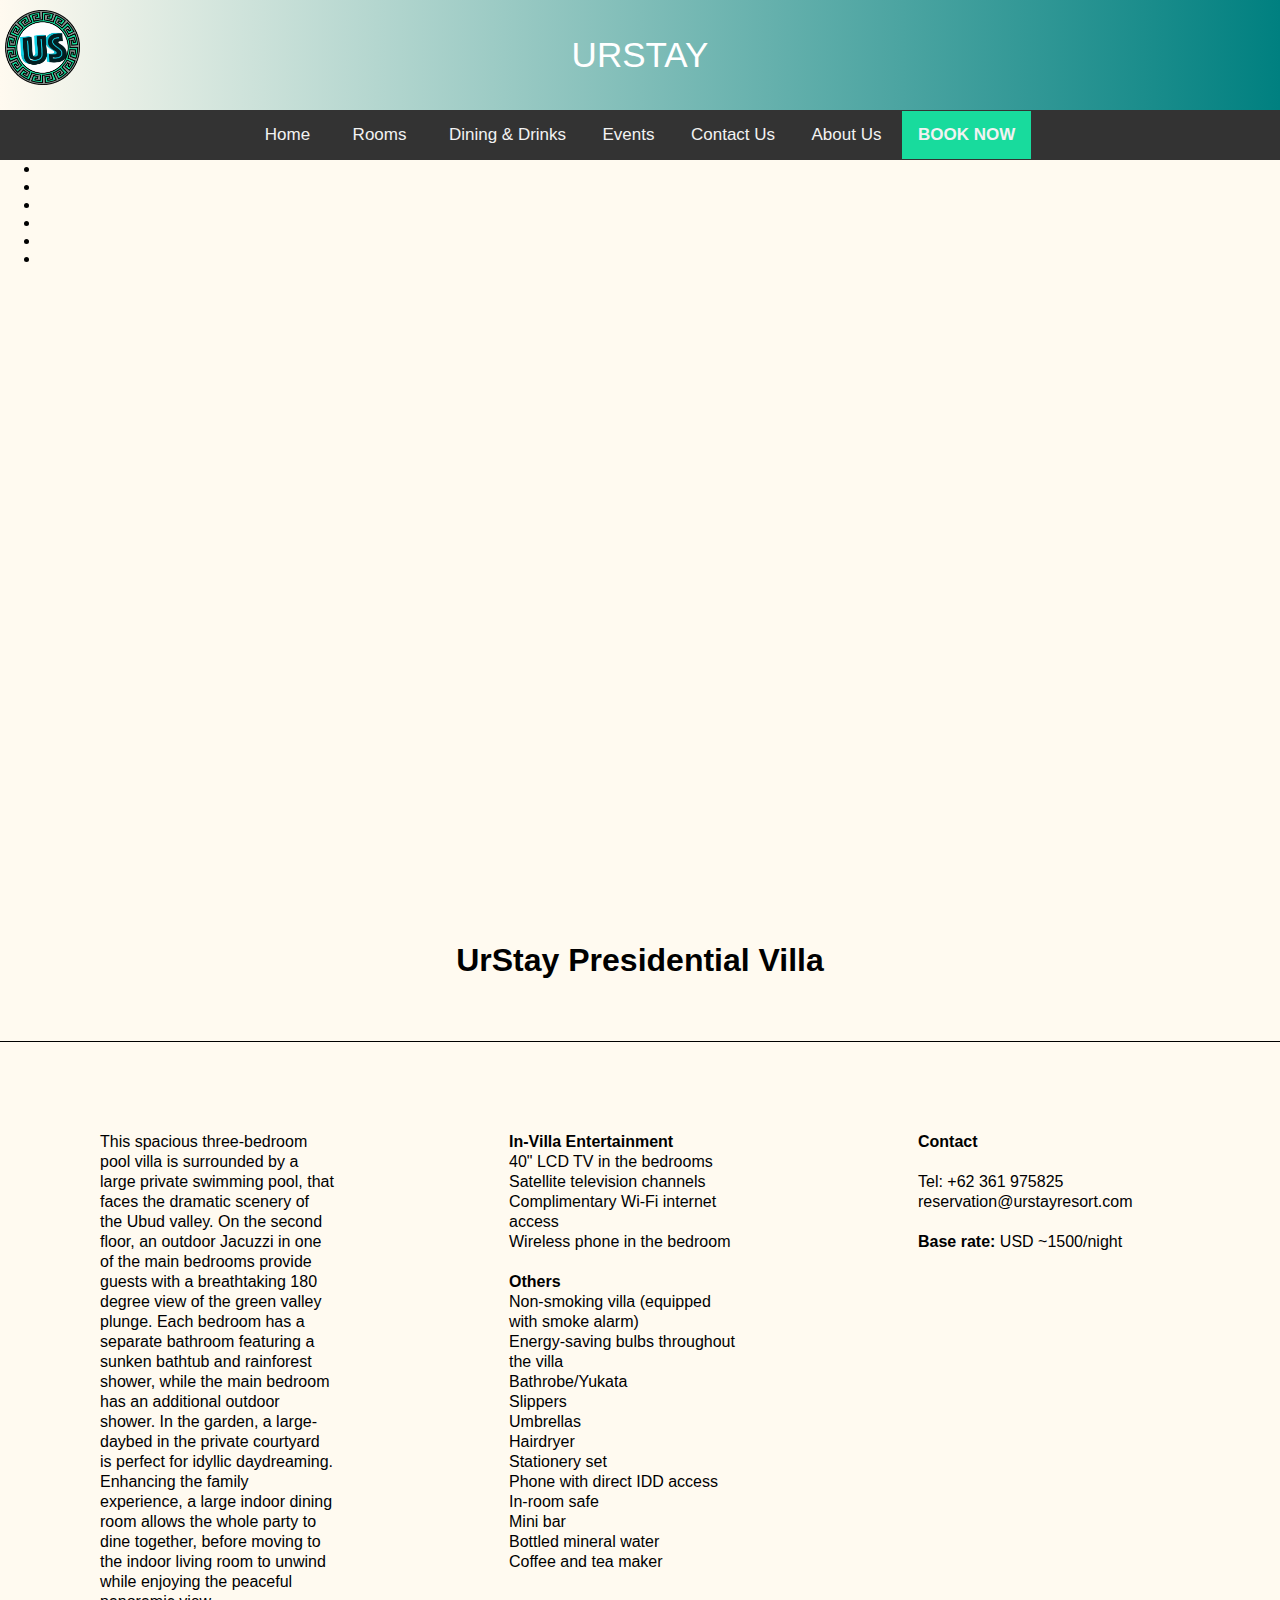
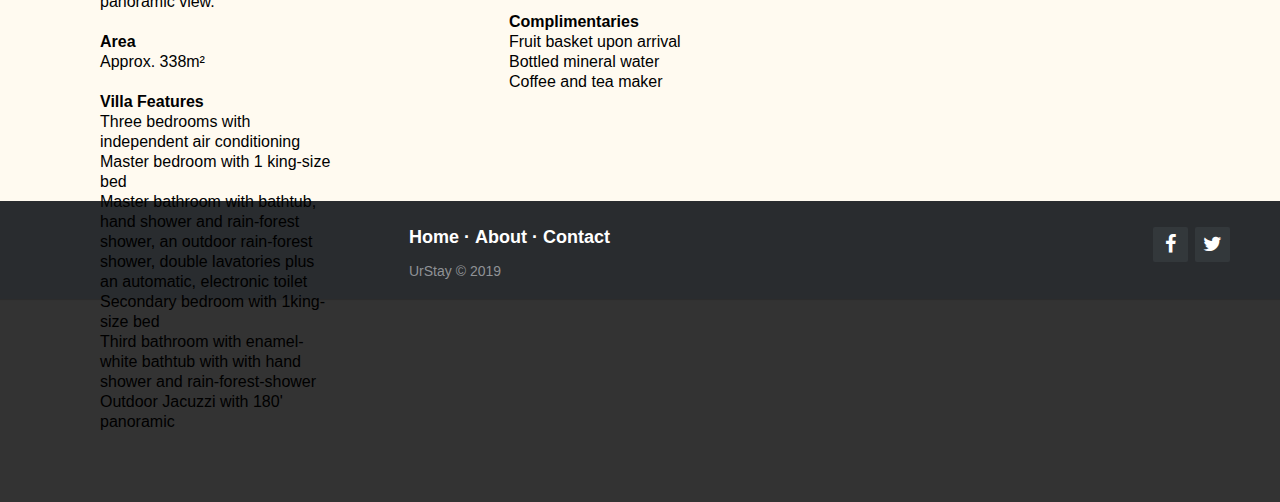
<file: Room-pool.html>
<!DOCTYPE html>
<html>
    <head>
        <meta charset= "utf-8">
        <title>URSTAY - Presidential Villa</title>

        <link rel="stylesheet" href="css/Hotel_home.css">
        <link rel="stylesheet" href="css/footer-distributed.css">
        <link rel="stylesheet" href="css/style1.css">
        <link rel="stylesheet" href="css/room-style3.css">
        <link rel="stylesheet" href="css/dropdownmenu.css">
	    <link rel="stylesheet" href="http://maxcdn.bootstrapcdn.com/font-awesome/4.2.0/css/font-awesome.min.css">
        
        <script type='text/javascript'>
            // Get the modal
            var modal = document.getElementById('Arrival');

            // When the user clicks anywhere outside of the modal, close it
            window.onclick = function(event) {
                if (event.target == modal) {
                    modal.style.display = "none";
                }
            }
            
            function checkDate(){
            var start = document.getElementById('start').value;
                        localStorage.setItem('Sdate', JSON.stringify(start));
            
            var end = document.getElementById('end').value;
                        localStorage.setItem('Edate', JSON.stringify(end));
            document.getElementById('Trip Data').addEventListener('submit', submitForm);
                    

            }
            
        </script>
        
        <header>
                <img class="logo" src="images/LogoDraft_2.png"
                style="float:left;width:75px;height:75px;position:absolute;left:5px; top:10px;"> URSTAY
        </header>

        </head>

        <body>

            <div class="topnav">
                    <a href="index.html">Home</a>
                <div class="dropdown">
                    <button class="dropbtn"><a href="Rooms-root.html">Rooms</a></button>
                <div class="dropdown-content">
                    <a href="Room-chalet.html">Chalet</a>
                    <a href="Room-villa.html">Garden Villa</a>
                    <a href="Room-pool.html">Presidential Villa</a>
                </div>
                </div>
                    <a href="Dining.html">Dining & Drinks</a>
                    <a href=events-root.html>Events</a>
                    <a href="contact.html">Contact Us</a>
                    <a href=about.html>About Us</a>
                <button class="topbook" onclick="document.getElementById('Arrival').style.display='block'" style="background-color: #18db9d"><strong>BOOK NOW</strong></button>
            </div>
            
            
            <form class="bgs">
                <div class="rooms">
                    <ul class="room-slideshow">
                        <li><span></span><div></div></li>
                        <li><span></span><div></div></li>
                        <li><span></span><div></div></li>
                        <li><span></span><div></div></li>
                        <li><span></span><div></div></li>
                        <li><span></span><div></div></li>
                    </ul>
                    <h1><p style="text-align: center;">UrStay Presidential Villa</p></h1>
                <div id="subpagewrap">
                    <div class="line-room"></div>
                    <div class ="roomInfo" >
                            This spacious three-bedroom pool villa is surrounded by a large private swimming pool, that faces the dramatic scenery of the Ubud valley. On the second floor, an outdoor Jacuzzi in one of the main bedrooms provide guests with a breathtaking 180 degree view of the green valley plunge. Each bedroom has a separate bathroom featuring a sunken bathtub and rainforest shower, while the main bedroom has an additional outdoor shower. In the garden, a large-daybed in the private courtyard is perfect for idyllic daydreaming. Enhancing the family experience, a large indoor dining room allows the whole party to dine together, before moving to the indoor living room to unwind while enjoying the peaceful panoramic view.
                        <br>
                        <br>
                        <strong>Area</strong>
                        <br>
                        Approx. 338m²
                        <br>
                        <br>
                        <strong>Villa Features</strong>
                        <br>Three bedrooms with independent air conditioning
                        <br>Master bedroom with 1 king-size bed
                            <br>Master bathroom with bathtub, hand shower and rain-forest shower, an outdoor rain-forest <br>shower, double lavatories plus an automatic, electronic toilet
                            <br>Secondary bedroom with 1king-size bed
                            <br>Third bathroom with enamel-white bathtub with with hand shower and rain-forest-shower
                            <br>Outdoor Jacuzzi with 180' panoramic
                        <br>
                        <br>
                    </div>
                     <div class ="roomInfo" >
                        <strong>In-Villa Entertainment</strong>
                            <br>40" LCD TV in the bedrooms
                            <br>Satellite television channels
                            <br>Complimentary Wi-Fi internet access
                            <br>Wireless phone in the bedroom
                            <br>
                            <br>
                            <strong>Others</strong>
                            <br>Non-smoking villa (equipped with smoke alarm)
                            <br>Energy-saving bulbs throughout the villa
                            <br>Bathrobe/Yukata
                            <br>Slippers
                            <br>Umbrellas
                            <br>Hairdryer
                            <br>Stationery set
                            <br>Phone with direct IDD access
                            <br>In-room safe
                            <br>Mini bar
                            <br>Bottled mineral water
                            <br>Coffee and tea maker
                            <br>
                            <br>

                            <br>
                            <b>Complimentaries</b>
                            <br>Fruit basket upon arrival
                            <br>Bottled mineral water 
                            <br>Coffee and tea maker
                    </div>
                    <div class="roomInfo">
                        <strong>Contact</strong>
                    <br>
                    <br>
                    Tel: +62 361 975825
                    <br>reservation@urstayresort.com
                        <br>
                    <br><b>Base rate:</b> USD ~1500/night
                    </div>
                </div>
                    </div>
            </form>
            
            
            
                <div id="Arrival" class="modal">
                    <form class="modal-content animate" action="Guest_info.HTML" method="POST">
                        <div class="imgcontainer">
                          <span onclick="document.getElementById('Arrival').style.display='none'" 
                                class="close" title="Close Modal">&times;</span>
                        </div>
                <div class="container">
                    <div id="Trip Data">
                    <label>Arrival Date</label>
                    <br>
                            <input type="date" id="start" name="trip-start"
                            value=""
                            min="2018-01-01" max="2025-12-31">
                    <br>
                    <label>Check-out Date</label>
                    <br>
                    <input type="date" id="end" name="trip-end"
                            value=""
                            min="2018-01-01" max="2025-12-31">
                    </div>
                    <br>
                    <br>
                    <button class="bookBTN" type="submit" value="Check Availability" onclick="checkDate()">CHECK AVAILABILITY</button>
                    <button type="button" onclick="document.getElementById('Arrival').style.display='none'" class="cancelbtn" style="background-color:firebrick;">Cancel</button>
                </div>
                </form>
                </div>
                <footer class="footer-distributed">

                    <div class="footer-right">

                        <a href="#"><i class="fa fa-facebook"></i></a>
                        <a href="#"><i class="fa fa-twitter"></i></a>

                    </div>

                    <div class="footer-left">

                        <p class="footer-links">
                            <a href="index.html">Home</a>
                            ·
                            <a href="about.html">About</a>
                            ·
                            <a href="contact.html">Contact</a>
                        </p>

                        <p>UrStay &copy; 2019</p>
                    </div>

                </footer>
		</body>
</html>
</file>
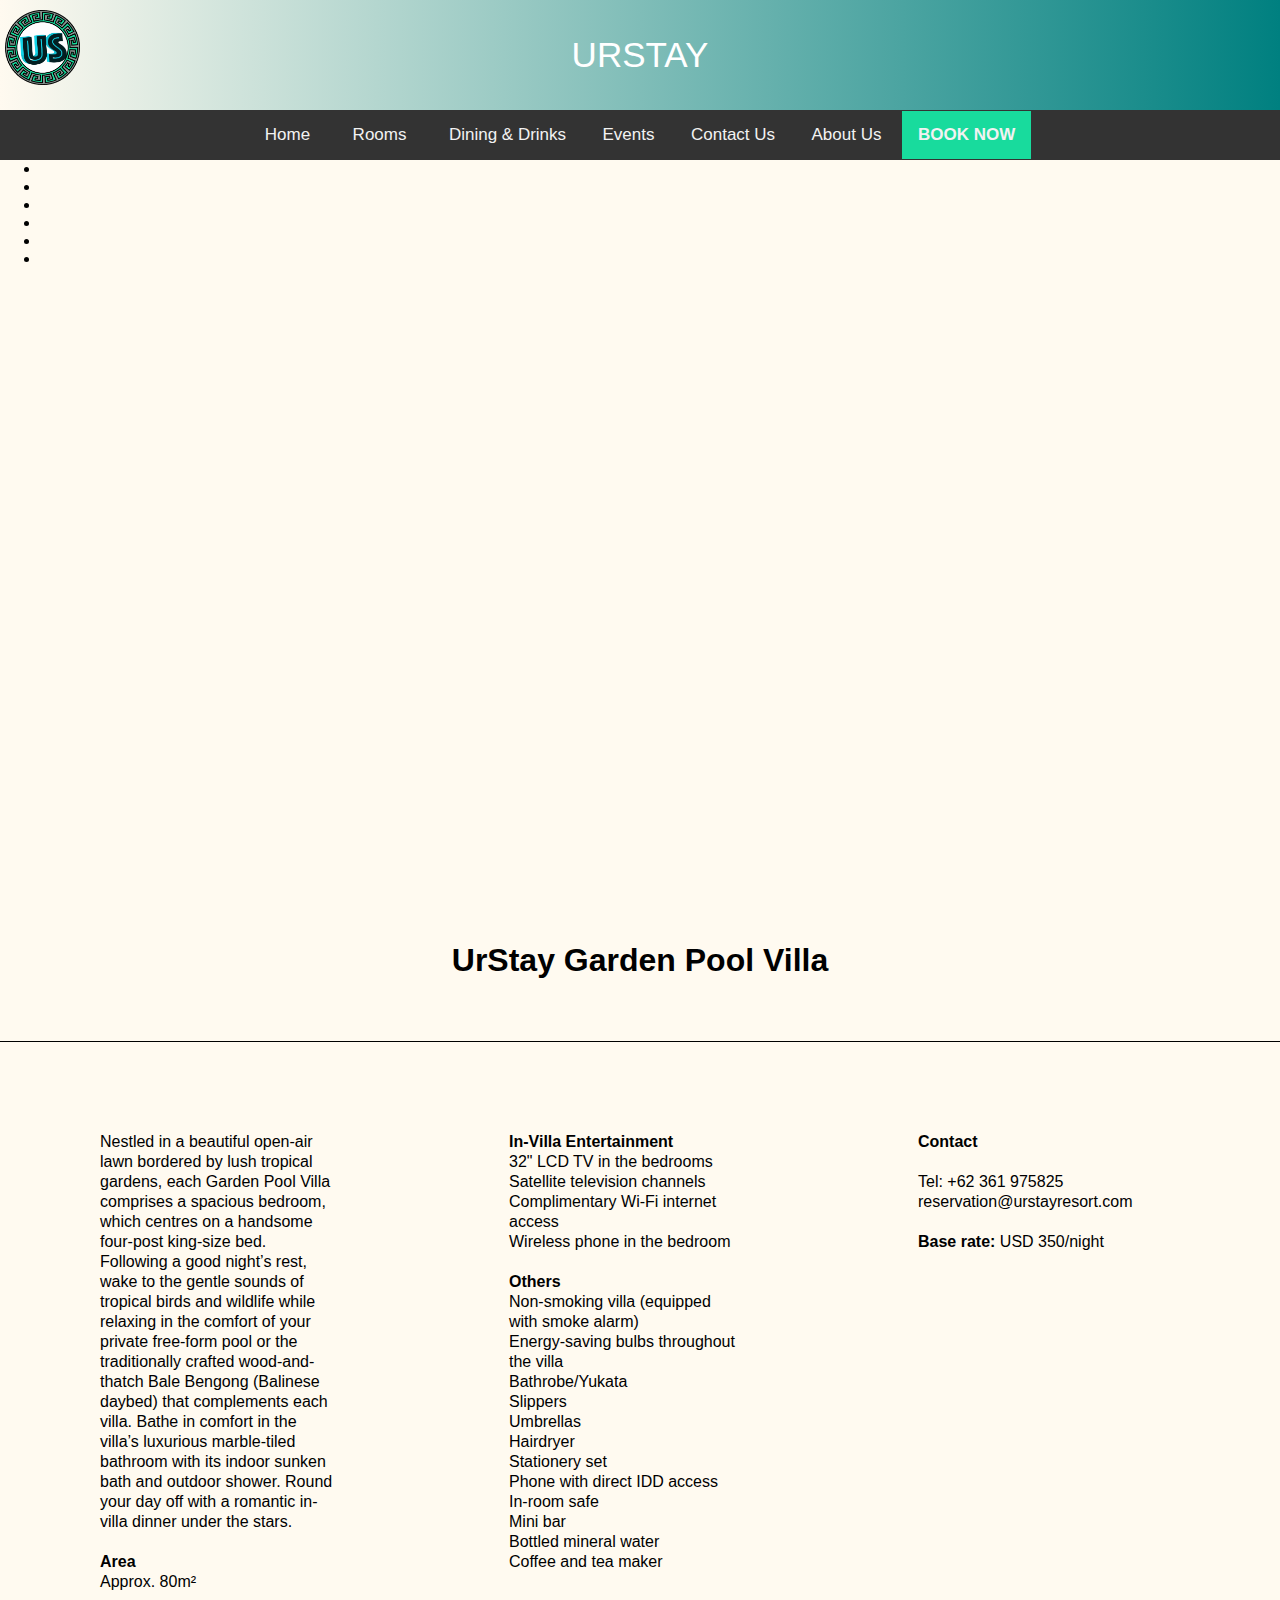
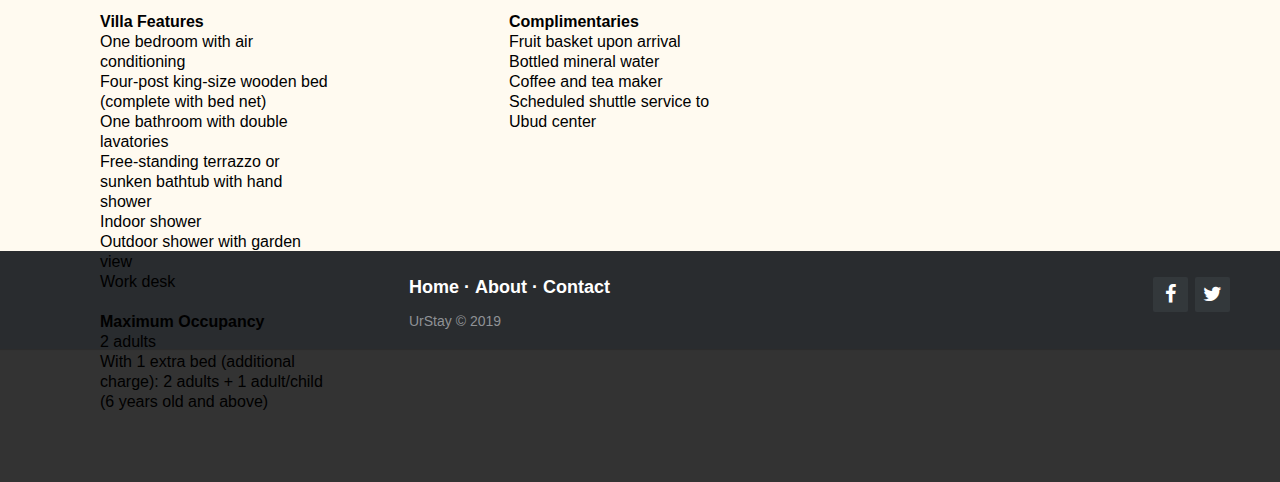
<file: Room-villa.html>
<!DOCTYPE html>
<html>
    <head>
        <meta charset= "utf-8">
        <title>URSTAY - Villa</title>

        <link rel="stylesheet" href="css/Hotel_home.css">
        <link rel="stylesheet" href="css/footer-distributed.css">
        <link rel="stylesheet" href="css/style1.css">
        <link rel="stylesheet" href="css/room-style2.css">
        <link rel="stylesheet" href="css/dropdownmenu.css">
	    <link rel="stylesheet" href="http://maxcdn.bootstrapcdn.com/font-awesome/4.2.0/css/font-awesome.min.css">
        
        <script type='text/javascript'>
            // Get the modal
            var modal = document.getElementById('Arrival');

            // When the user clicks anywhere outside of the modal, close it
            window.onclick = function(event) {
                if (event.target == modal) {
                    modal.style.display = "none";
                }
            }
            
            function checkDate(){
            var start = document.getElementById('start').value;
                        localStorage.setItem('Sdate', JSON.stringify(start));
            
            var end = document.getElementById('end').value;
                        localStorage.setItem('Edate', JSON.stringify(end));
            document.getElementById('Trip Data').addEventListener('submit', submitForm);
                    

            }
            
        </script>
        
        <header>
                <img class="logo" src="images/LogoDraft_2.png"
                style="float:left;width:75px;height:75px;position:absolute;left:5px; top:10px;"> URSTAY
        </header>

        </head>

        <body>

            <div class="topnav">
                    <a href="index.html">Home</a>
                <div class="dropdown">
                    <button class="dropbtn"><a href="Rooms-root.html">Rooms</a></button>
                <div class="dropdown-content">
                    <a href="Room-chalet.html">Chalet</a>
                    <a href="Room-villa.html">Garden Villa</a>
                    <a href="Room-pool.html">Presidential Villa</a>
                </div>
                </div>
                    <a href="Dining.html">Dining & Drinks</a>
                    <a href=events-root.html>Events</a>
                    <a href="contact.html">Contact Us</a>
                    <a href=about.html>About Us</a>
                <button class="topbook" onclick="document.getElementById('Arrival').style.display='block'" style="background-color: #18db9d"><strong>BOOK NOW</strong></button>
            </div>
            
            
            <form class="bgs">
                <div class="rooms">
                    <ul class="room-slideshow">
                        <li><span></span><div></div></li>
                        <li><span></span><div></div></li>
                        <li><span></span><div></div></li>
                        <li><span></span><div></div></li>
                        <li><span></span><div></div></li>
                        <li><span></span><div></div></li>
                    </ul>
                    <h1><p style="text-align: center;">UrStay Garden Pool Villa</p></h1>
                <div id="subpagewrap">
                    <div class="line-room"></div>
                    <div class ="roomInfo" >
                            Nestled in a beautiful open-air lawn bordered by lush tropical gardens, each Garden Pool Villa comprises a spacious bedroom, which centres on a handsome four-post king-size bed. Following a good night’s rest, wake to the gentle sounds of tropical birds and wildlife while relaxing in the comfort of your private free-form pool or the traditionally crafted wood-and-thatch Bale Bengong (Balinese daybed) that complements each villa. Bathe in comfort in the villa’s luxurious marble-tiled bathroom with its indoor sunken bath and outdoor shower. Round your day off with a romantic in-villa dinner under the stars.
                        <br>
                        <br>
                        <strong>Area</strong>
                        <br>
                        Approx. 80m²
                        <br>
                        <br>
                        <strong>Villa Features</strong>
                        <br>One bedroom with air conditioning
                        <br>Four-post king-size wooden bed (complete with bed net)
                        <br>One bathroom with double lavatories
                        <br>Free-standing terrazzo or sunken bathtub with hand shower
                        <br>Indoor shower
                        <br>Outdoor shower with garden view
                        <br>Work desk
                        <br>
                        <br>
                        <strong>Maximum Occupancy</strong> 
                        <br>2 adults
                        <br>With 1 extra bed (additional charge):
                        2 adults + 1 adult/child (6 years old and above) 
                        <br>
                        <br>
                    </div>
                     <div class ="roomInfo" >
                        <strong>In-Villa Entertainment</strong>
                            <br>32" LCD TV in the bedrooms
                            <br>Satellite television channels
                            <br>Complimentary Wi-Fi internet access
                            <br>Wireless phone in the bedroom
                            <br>
                            <br>
                            <strong>Others</strong>
                            <br>Non-smoking villa (equipped with smoke alarm)
                            <br>Energy-saving bulbs throughout the villa
                            <br>Bathrobe/Yukata
                            <br>Slippers
                            <br>Umbrellas
                            <br>Hairdryer
                            <br>Stationery set
                            <br>Phone with direct IDD access
                            <br>In-room safe
                            <br>Mini bar
                            <br>Bottled mineral water
                            <br>Coffee and tea maker
                            <br>
                            <br>

                            <br>
                            <b>Complimentaries</b>
                            <br>Fruit basket upon arrival
                            <br>Bottled mineral water 
                            <br>Coffee and tea maker
                            <br>Scheduled shuttle service to Ubud center
                    </div>
                    <div class="roomInfo">
                        <strong>Contact</strong>
                    <br>
                    <br>
                    Tel: +62 361 975825
                    <br>reservation@urstayresort.com
                        <br>
                    <br><b>Base rate:</b> USD 350/night
                    </div>
                </div>
                    </div>
            </form>
            
            
            
                <div id="Arrival" class="modal">
                    <form class="modal-content animate" action="Guest_info.HTML" method="POST">
                        <div class="imgcontainer">
                          <span onclick="document.getElementById('Arrival').style.display='none'" 
                                class="close" title="Close Modal">&times;</span>
                        </div>
                <div class="container">
                    <div id="Trip Data">
                    <label>Arrival Date</label>
                    <br>
                            <input type="date" id="start" name="trip-start"
                            value=""
                            min="2018-01-01" max="2025-12-31">
                    <br>
                    <label>Check-out Date</label>
                    <br>
                    <input type="date" id="end" name="trip-end"
                            value=""
                            min="2018-01-01" max="2025-12-31">
                    </div>
                    <br>
                    <br>

                    <button class="bookBTN" type="submit" value="Check Availability" onclick="checkDate()">CHECK AVAILABILITY</button>
                    <button type="button" onclick="document.getElementById('Arrival').style.display='none'" class="cancelbtn" style="background-color:firebrick;">Cancel</button>
                </div>
                </form>
                </div>
                <footer class="footer-distributed">

                    <div class="footer-right">

                        <a href="#"><i class="fa fa-facebook"></i></a>
                        <a href="#"><i class="fa fa-twitter"></i></a>

                    </div>

                    <div class="footer-left">

                        <p class="footer-links">
                            <a href="index.html">Home</a>
                            ·
                            <a href="about.html">About</a>
                            ·
                            <a href="contact.html">Contact</a>
                        </p>

                        <p>UrStay &copy; 2019</p>
                    </div>

                </footer>
		</body>
</html>
</file>
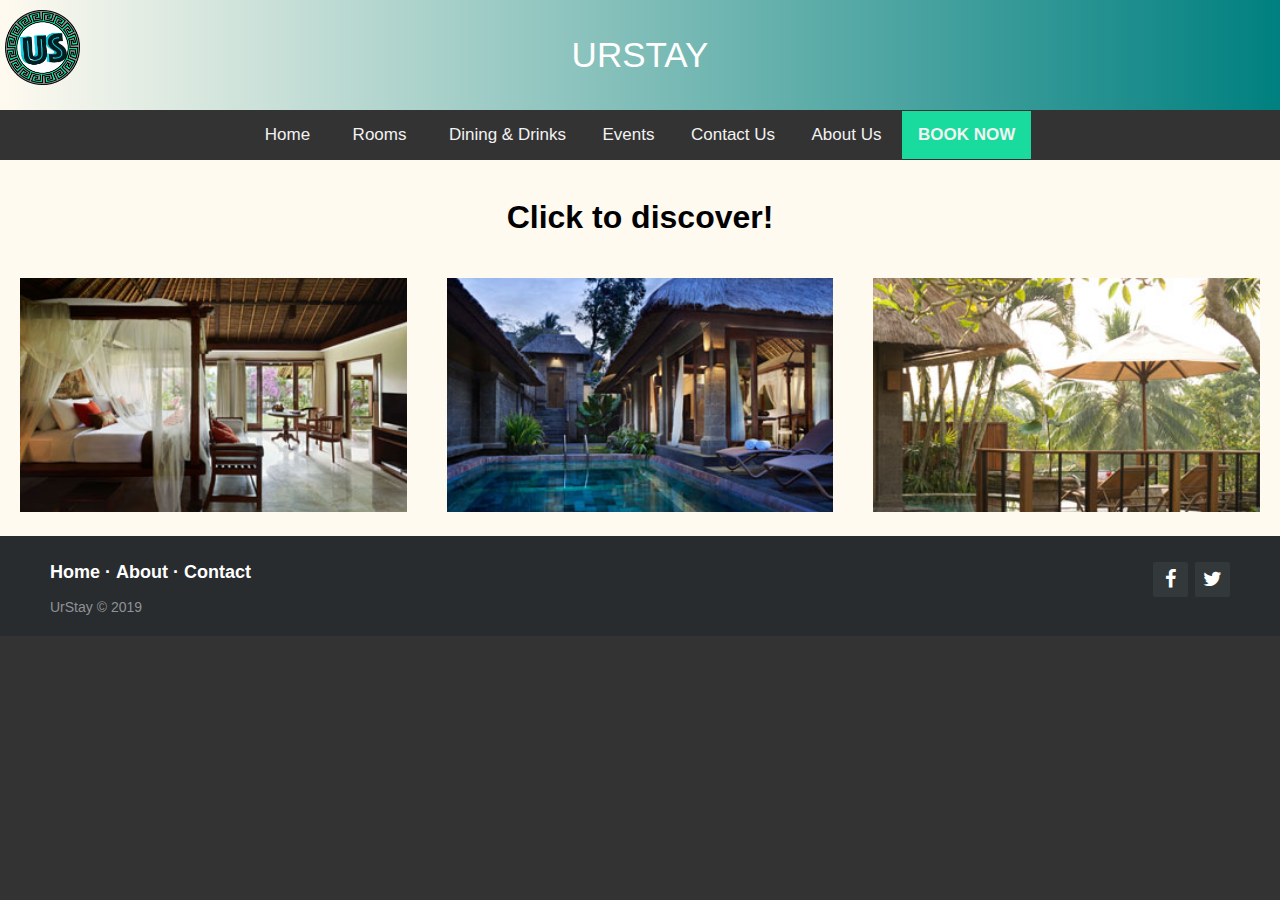
<file: Rooms-root.html>
<!DOCTYPE html>
<html>
    <head>
        <meta charset= "utf-8">
        <title>URSTAY - Rooms</title>

        <link rel="stylesheet" href="css/Hotel_home.css">
        <link rel="stylesheet" href="css/footer-distributed.css">
        <link rel="stylesheet" href="css/style1.css">
        <link rel="stylesheet" href="css/room-style.css">
        <link rel="stylesheet" href="css/dropdownmenu.css">
	    <link rel="stylesheet" href="http://maxcdn.bootstrapcdn.com/font-awesome/4.2.0/css/font-awesome.min.css">
        
        <script type='text/javascript'>
            // Get the modal
            var modal = document.getElementById('Arrival');

            // When the user clicks anywhere outside of the modal, close it
            window.onclick = function(event) {
                if (event.target == modal) {
                    modal.style.display = "none";
                }
            }
            
            function checkDate(){
            var start = document.getElementById('start').value;
                        localStorage.setItem('Sdate', JSON.stringify(start));
            
            var end = document.getElementById('end').value;
                        localStorage.setItem('Edate', JSON.stringify(end));
            document.getElementById('Trip Data').addEventListener('submit', submitForm);
                    

            }
            
        </script>
        
        <header>
                <img class="logo" src="images/LogoDraft_2.png"
                style="float:left;width:75px;height:75px;position:absolute;left:5px; top:10px;"> URSTAY
        </header>

        </head>

        <body>

            <div class="topnav">
                    <a href="index.html">Home</a>
                <div class="dropdown">
                    <button class="dropbtn"><a href="Rooms-root.html">Rooms</a></button>
                <div class="dropdown-content">
                    <a href="Room-chalet.html">Chalet</a>
                    <a href="Room-villa.html">Garden Villa</a>
                    <a href="Room-pool.html">Presidential Villa</a>
                </div>
                </div>
                    <a href="Dining.html">Dining & Drinks</a>
                    <a href=events-root.html>Events</a>
                    <a href="contact.html">Contact Us</a>
                    <a href=about.html>About Us</a>
                <button class="topbook" onclick="document.getElementById('Arrival').style.display='block'" style="background-color: #18db9d"><strong>BOOK NOW</strong></button>
            </div>
            
            
            <form class="bgs">
            <div class="content-bg">
                <br>
                <div style="text-align: center;"><h1>Click to discover!</h1></div>
                <div class="row">
                  <div class="column">
                    <a href="Room-chalet.html"><img src="images/gv-s.jpg" style="width:100%"></a>
                  </div>
                    
                  <div class="column">
                      <a href="Room-villa.html"><img src="images/pv-s.jpg" alt="Forest" style="width:100%"></a>
                  </div>
                    
                  <div class="column">
                      <a href="Room-pool.html"><img src="images/villa101-s.jpg" alt="Mountains" style="width:100%"></a>
                  </div>
                </div>
                </div>
            </form>
            
            
            
                <div id="Arrival" class="modal">
                    <form class="modal-content animate" action="Guest_info.HTML" method="POST">
                        <div class="imgcontainer">
                          <span onclick="document.getElementById('Arrival').style.display='none'" 
                                class="close" title="Close Modal">&times;</span>
                        </div>
                <div class="container">
                    <div id="Trip Data">
                    <label>Arrival Date</label>
                    <br>
                            <input type="date" id="start" name="trip-start"
                            value=""
                            min="2018-01-01" max="2025-12-31">
                    <br>
                    <label>Check-out Date</label>
                    <br>
                    <input type="date" id="end" name="trip-end"
                            value=""
                            min="2018-01-01" max="2025-12-31">
                    </div>
                    <br>
                    <br>
                    <button class="bookBTN" type="submit" value="Check Availability" onclick="checkDate()">CHECK AVAILABILITY</button>
                    <button type="button" onclick="document.getElementById('Arrival').style.display='none'" class="cancelbtn" style="background-color:firebrick;">Cancel</button>
                </div>
                </form>
                </div>
                <footer class="footer-distributed">

                    <div class="footer-right">

                        <a href="#"><i class="fa fa-facebook"></i></a>
                        <a href="#"><i class="fa fa-twitter"></i></a>

                    </div>

                    <div class="footer-left">

                        <p class="footer-links">
                            <a href="index.html">Home</a>
                            ·
                            <a href="about.html">About</a>
                            ·
                            <a href="contact.html">Contact</a>
                        </p>

                        <p>UrStay &copy; 2019</p>
                    </div>

                </footer>
		</body>
</html>
</file>
<file: css/Hotel_home.css>
header {
                    background-color:#18db9d;
                    background-image: linear-gradient(to left, teal, floralwhite);
                    padding: 35px;
                    text-align: center;
                    font-family: Impact, Haettenschweiler, 'Arial Narrow Bold', sans-serif;
                    font-size: 35px;
                    color: white;

                  }


                  body, html{
                      background-color:  #333;
                      height: 100%;
                      margin: 0;
                      font-family: Arial, Helvetica, sans-serif;

                      }
                    .content-bg{
                        background-color: floralwhite;
                        width:100%;
                        height: 100%;
                    }
                    .contactForm{
                        margin-left: 700px;
                    }
                        .eventIMG{
                        width: 300px;
                        position: relative;
                        float: left;
                        height: 300px;
                        background-position: 50% 50%;
                        background-repeat:   no-repeat;
                        background-size:     cover;
                        
                        }

                  .bg {

                      /* Full height */
                      height: 100%; 

                      /* Center and scale the image nicely */
                      background-position: center;
                      background-repeat: no-repeat;
                      background-size: auto;
                    }
                    .aboutUs{
                        text-align: center;
                    }
                .column-content{
                    height: 200px;
                }

                .about {
                    display: inline-block;
                    box-sizing: border-box;
                    text-align: left;
                    padding: 0px;
                    float: left;
                    padding-left: 100px;
                    margin: 0px 250px 0 0;
                    width: 40%;
                    font-size: 12pt;
                    line-height: 15pt;
                }
                    }

                    .cb-slideshow,
                    .cb-slideshow:after { 
                        position:relative;
                        width: 100%;
                        height: 100%;
                        top: 0px;
                        left: 0px;
                        z-index: 0; 
                    }
                    .cb-slideshow:after { 
                        content: '';
                        background: transparent url(pattern.png) repeat top left; 
                    }
                    .cb-slideshow li span { 
                        width: 100%;
                        height: 100%;
                        position: absolute;
                        top: 0px;
                        left: 0px;
                        color: transparent;
                        background-size: cover;
                        background-position: 50% 50%;
                        background-repeat: none;
                        opacity: 0;
                        z-index: 0;
                        animation: imageAnimation 36s linear infinite 0s; 
                    }
                    .cb-slideshow li div { 
                        z-index: 1000;
                        position: absolute;
                        bottom: 30px;
                        left: 0px;
                        width: 100%;
                        text-align: center;
                        opacity: 0;
                        color: #fff;
                        animation: titleAnimation 36s linear infinite 0s; 
                    }
                    .cb-slideshow li div h3 { 
                        font-family: 'BebasNeueRegular', 'Arial Narrow', Arial, sans-serif;
                        font-size: 200px;
                        padding: 0;
                        line-height: 200px; 
                    }
                    .cb-slideshow li:nth-child(1) span { 
                        background-image: url(beach.jpg) 
                    }
                    .cb-slideshow li:nth-child(2) span { 
                        background-image: url(bg_1.jpg);
                        animation-delay: 6s; 
                    }
                    .cb-slideshow li:nth-child(3) span { 
                        background-image: url(bg_2.jpg);
                        animation-delay: 12; 
                    }
                    .cb-slideshow li:nth-child(4) span { 
                        background-image: url(bg_3.jpg);
                        animation-delay: 18s; 
                    }
                    .cb-slideshow li:nth-child(5) span { 
                        background-image: url(bg_4.jpg);
                        animation-delay: 24s; 
                    }
                    .cb-slideshow li:nth-child(6) span { 
                        background-image: url(bg_5.jpg);
                        animation-delay: 30s; 
                    }

                    .cb-slideshow li:nth-child(2) div { 
                        animation-delay: 6s; 
                    }
                    .cb-slideshow li:nth-child(3) div { 
                        animation-delay: 12s; 
                    }
                    .cb-slideshow li:nth-child(4) div { 
                        animation-delay: 18s; 
                    }
                    .cb-slideshow li:nth-child(5) div { 
                        animation-delay: 24s; 
                    }
                    .cb-slideshow li:nth-child(6) div { 
                        animation-delay: 30s; 
                    }
                    @keyframes imageAnimation { 
                        0% { opacity: 0; animation-timing-function: ease-in; }
                        8% { opacity: 1; animation-timing-function: ease-out; }
                        17% { opacity: 1 }
                        25% { opacity: 0 }
                        100% { opacity: 0 }
                    }
                    @keyframes titleAnimation { 
                        0% { opacity: 0 }
                        8% { opacity: 1 }
                        17% { opacity: 1 }
                        19% { opacity: 0 }
                        100% { opacity: 0 }
                    }
                    .no-cssanimations .cb-slideshow li span{
                        opacity: 1;
                    }
                    @media screen and (max-width: 1140px) { 
                        .cb-slideshow li div h3 { font-size: 100px }
                    }
                    @media screen and (max-width: 600px) { 
                        .cb-slideshow li div h3 { font-size: 60px }
                    }
                    .no-cssanimations .cb-slideshow li span{
                        opacity: 1;
                    }
                .topnav  {
                    overflow: auto;
                    background-color: #333;
                    text-align: center;

                  }

                  .topbook, .topnav a {
                    display:inline-block;
                    border: 0; 
                    color: #f2f2f2;
                    text-align: center;
                    padding: 14px 16px;
                    text-decoration: none;
                    font-size: 17px;
                  }
                    .topbook:hover{
                        opacity: .8;
                    }

                  .topnav a:hover {
                    background-color:#18db9d;
                    color: black;
                  }

                  .topnav a.active {
                    background-color:rgb(165,306,167);
                    color: black;
                  }

                  .container{
                    position:relative;
                    text-align: center;
                    color: #333;
                    background-color: white;
                    width: 250px;
                    border: 10px solid #18db9d;
                    padding: 35px;
                    margin: auto;
                    font-weight: bold;
                    font-family: Arial, Helvetica, sans-serif;
                    clear: both;

                }
                .container input {
                  width: 60%;
                  clear: both;
                  text-align: center
                }
                .imgcontainer {
                  text-align: center;
                  margin: 24px 0 12px 0;
                  position: relative;
                }

                .bookBTN, .cancelbtn{
                font-family: sans-serif;
                text-transform: uppercase;
                background-color: #18db9d;
                width: 100%;
                height: 30px;
                margin: 6px;
                padding: 6px;
                color: white;
                font-size: 12px;
                cursor: pointer;
                border: 0;
                box-shadow: none;
                border-radius: 0px;}

                .bookBTN:hover {
                  opacity: 0.8; }
                .cancelbtn:hover {
                  opacity: 0.8; }

                  .Guest_info{

                    text-align: center;
                    color: #333;
                    background-color: white;
                    width: 50%;
                    border: 15px solid #18db9d;
                    padding: 5px;
                    margin: auto;
                    font-weight: bold;
                    font-family: Arial, Helvetica, sans-serif;


                  }

                  .Intro{
                    color: #333; 
                    padding: 5px;
                    font-family: Arial, Helvetica, sans-serif;

                  }
                  .Submit{
                    font-weight: bold;
                  }
                  
                  .roomInput, .adultInput{
                  width:130px;
                  }
                input {
                    font-family: Arial

                }


            /* The Modal (background) */
            .modal {
              display: none; /* Hidden by default */
              position: fixed; /* Stay in place */
              z-index: 1; /* Sit on top */
              left: 0;
              top: 0;
              width: 100%; /* Full width */
              height: 100%; /* Full height */
              overflow: auto; /* Enable scroll if needed */
              background-color: rgb(0,0,0); /* Fallback color */
              background-color: rgba(0,0,0,0.4); /* Black w/ opacity */
              padding-top: 60px;
            }

            /* Modal Content/Box */
            .modal-content {
              margin: 10% auto 15% auto; /* 5% from the top, 15% from the bottom and centered */
              border: 0px solid #888;
              width: 25%; /* Could be more or less, depending on screen size */
            }

            /* The Close Button (x) */
            .close {
              position: absolute;
              right: 25px;
              top: 0;
              color: #18db9d;
              font-size: 35px;
              font-weight: bold;
            }

            .close:hover,
            .close:focus {
              color: red;
              cursor: pointer;
            }

            /* Add Zoom Animation */
            .animate {
              -webkit-animation: animatezoom 0.6s;
              animation: animatezoom 0.6s
            }

            @-webkit-keyframes animatezoom {
              from {-webkit-transform: scale(0)} 
              to {-webkit-transform: scale(1)}
            }

            @keyframes animatezoom {
              from {transform: scale(0)} 
              to {transform: scale(1)}
            }

            /* Change styles for span and cancel button on extra small screens */
            @media screen and (max-width: 300px) {
              span.psw {
                 display: block;
                 float: none;
              }
                
            }
</file>
<file: css/footer-distributed.css>
.footer-distributed{
	background-color: #292c2f;
	box-shadow: 0 1px 1px 0 rgba(0, 0, 0, 0.12);
	box-sizing: border-box;
	width: 100%;
	text-align: left;
	font: normal 16px sans-serif;

	padding: 20px 50px;
	margin-top: 0px;
}

.footer-distributed .footer-left p{
	color:  #8f9296;
	font-size: 14px;
	margin: 0;
}

/* Footer links */

.footer-distributed p.footer-links{
	font-size:18px;
	font-weight: bold;
	color:  #ffffff;
	margin: 0 0 10px;
	padding: 0;
}

.footer-distributed p.footer-links a{
	display:inline-block;
	line-height: 1.8;
	text-decoration: none;
	color:  inherit;
}

.footer-distributed .footer-right{
	float: right;
	margin-top: 6px;
	max-width: 180px;
}

.footer-distributed .footer-right a{
	display: inline-block;
	width: 35px;
	height: 35px;
	background-color:  #33383b;
	border-radius: 2px;

	font-size: 20px;
	color: #ffffff;
	text-align: center;
	line-height: 35px;

	margin-left: 3px;
}

/* If you don't want the footer to be responsive, remove these media queries */

@media (max-width: 600px) {

	.footer-distributed .footer-left,
	.footer-distributed .footer-right{
		text-align: center;
	}

	.footer-distributed .footer-right{
		float: none;
		margin: 0 auto 20px;
	}

	.footer-distributed .footer-left p.footer-links{
		line-height: 1.8;
	}
}
</file>
<file: css/style1.css>
.guestInfo{
    width: 500px;
    padding-left: 600px;
    text-align: center;
    
}
input.guestInput{
    width: 100%;
}
#room{
    width:100%;
}

.cb-slideshow,
.cb-slideshow:after { 
    position: relative;
    width: 100%;
    height: 100%;
    top: 0px;
    left: 0px;
    margin: auto;
    z-index: 0; 
}
.cb-slideshow:after { 
    content: '';
    background: transparent url(../images/pattern.png) repeat top left; 
}
.cb-slideshow li span { 
    width: 100%;
    height: 100%;
    position: absolute;
    top: 0px;
    left: 0px;
    color: transparent;
    background-size: cover;
    background-position: 50% 50%;
    background-repeat: none;
    opacity: 0;
    z-index: 0;
	-webkit-backface-visibility: hidden;
    -webkit-animation: imageAnimation 36s linear infinite 0s;
    -moz-animation: imageAnimation 36s linear infinite 0s;
    -o-animation: imageAnimation 36s linear infinite 0s;
    -ms-animation: imageAnimation 36s linear infinite 0s;
    animation: imageAnimation 36s linear infinite 0s; 
}
.cb-slideshow li div { 
    z-index: 1000;
    position: absolute;
    bottom: 30px;
    left: 0px;
    width: 100%;
    text-align: center;
    opacity: 0;
    color: #fff;
    -webkit-animation: titleAnimation 36s linear infinite 0s;
    -moz-animation: titleAnimation 36s linear infinite 0s;
    -o-animation: titleAnimation 36s linear infinite 0s;
    -ms-animation: titleAnimation 36s linear infinite 0s;
    animation: titleAnimation 36s linear infinite 0s; 
}
.cb-slideshow li div h3 { 
    font-family: 'BebasNeueRegular', 'Arial Narrow', Arial, sans-serif;
    font-size: 240px;
    padding: 0;
    line-height: 200px; 
}
.cb-slideshow li:nth-child(1) span { 
    background-image: url(../images/beach.jpg) 
}
.cb-slideshow li:nth-child(2) span { 
    background-image: url(../images/bg_1.jpg);
    -webkit-animation-delay: 6s;
    -moz-animation-delay: 6s;
    -o-animation-delay: 6s;
    -ms-animation-delay: 6s;
    animation-delay: 6s; 
}
.cb-slideshow li:nth-child(3) span { 
    background-image: url(../images/bg_2.jpg);
    -webkit-animation-delay: 12s;
    -moz-animation-delay: 12s;
    -o-animation-delay: 12s;
    -ms-animation-delay: 12s;
    animation-delay: 12s; 
}
.cb-slideshow li:nth-child(4) span { 
    background-image: url(../images/bg_3.jpg);
    -webkit-animation-delay: 18s;
    -moz-animation-delay: 18s;
    -o-animation-delay: 18s;
    -ms-animation-delay: 18s;
    animation-delay: 18s; 
}
.cb-slideshow li:nth-child(5) span { 
    background-image: url(../images/bg_4.jpg);
    -webkit-animation-delay: 24s;
    -moz-animation-delay: 24s;
    -o-animation-delay: 24s;
    -ms-animation-delay: 24s;
    animation-delay: 24s; 
}
.cb-slideshow li:nth-child(6) span { 
    background-image: url(../images/bg_5.jpg);
    -webkit-animation-delay: 30s;
    -moz-animation-delay: 30s;
    -o-animation-delay: 30s;
    -ms-animation-delay: 30s;
    animation-delay: 30s; 
}
.cb-slideshow li:nth-child(2) div { 
    -webkit-animation-delay: 6s;
    -moz-animation-delay: 6s;
    -o-animation-delay: 6s;
    -ms-animation-delay: 6s;
    animation-delay: 6s; 
}
.cb-slideshow li:nth-child(3) div { 
    -webkit-animation-delay: 12s;
    -moz-animation-delay: 12s;
    -o-animation-delay: 12s;
    -ms-animation-delay: 12s;
    animation-delay: 12s; 
}
.cb-slideshow li:nth-child(4) div { 
    -webkit-animation-delay: 18s;
    -moz-animation-delay: 18s;
    -o-animation-delay: 18s;
    -ms-animation-delay: 18s;
    animation-delay: 18s; 
}
.cb-slideshow li:nth-child(5) div { 
    -webkit-animation-delay: 24s;
    -moz-animation-delay: 24s;
    -o-animation-delay: 24s;
    -ms-animation-delay: 24s;
    animation-delay: 24s; 
}
.cb-slideshow li:nth-child(6) div { 
    -webkit-animation-delay: 30s;
    -moz-animation-delay: 30s;
    -o-animation-delay: 30s;
    -ms-animation-delay: 30s;
    animation-delay: 30s; 
}
/* Animation for the slideshow images */
@-webkit-keyframes imageAnimation { 
    0% { opacity: 0;
    -webkit-animation-timing-function: ease-in; }
    8% { opacity: 1;
         -webkit-animation-timing-function: ease-out; }
    17% { opacity: 1 }
    25% { opacity: 0 }
    100% { opacity: 0 }
}
@-moz-keyframes imageAnimation { 
    0% { opacity: 0;
    -moz-animation-timing-function: ease-in; }
    8% { opacity: 1;
         -moz-animation-timing-function: ease-out; }
    17% { opacity: 1 }
    25% { opacity: 0 }
    100% { opacity: 0 }
}
@-o-keyframes imageAnimation { 
    0% { opacity: 0;
    -o-animation-timing-function: ease-in; }
    8% { opacity: 1;
         -o-animation-timing-function: ease-out; }
    17% { opacity: 1 }
    25% { opacity: 0 }
    100% { opacity: 0 }
}
@-ms-keyframes imageAnimation { 
    0% { opacity: 0;
    -ms-animation-timing-function: ease-in; }
    8% { opacity: 1;
         -ms-animation-timing-function: ease-out; }
    17% { opacity: 1 }
    25% { opacity: 0 }
    100% { opacity: 0 }
}
@keyframes imageAnimation { 
    0% { opacity: 0;
    animation-timing-function: ease-in; }
    8% { opacity: 1;
         animation-timing-function: ease-out; }
    17% { opacity: 1 }
    25% { opacity: 0 }
    100% { opacity: 0 }
}
/* Animation for the title */
@-webkit-keyframes titleAnimation { 
    0% { opacity: 0 }
    8% { opacity: 1 }
    17% { opacity: 1 }
    19% { opacity: 0 }
    100% { opacity: 0 }
}
@-moz-keyframes titleAnimation { 
    0% { opacity: 0 }
    8% { opacity: 1 }
    17% { opacity: 1 }
    19% { opacity: 0 }
    100% { opacity: 0 }
}
@-o-keyframes titleAnimation { 
    0% { opacity: 0 }
    8% { opacity: 1 }
    17% { opacity: 1 }
    19% { opacity: 0 }
    100% { opacity: 0 }
}
@-ms-keyframes titleAnimation { 
    0% { opacity: 0 }
    8% { opacity: 1 }
    17% { opacity: 1 }
    19% { opacity: 0 }
    100% { opacity: 0 }
}
@keyframes titleAnimation { 
    0% { opacity: 0 }
    8% { opacity: 1 }
    17% { opacity: 1 }
    19% { opacity: 0 }
    100% { opacity: 0 }
}
/* Show at least something when animations not supported */
.no-cssanimations .cb-slideshow li span{
	opacity: 1;
}

@media screen and (max-width: 1140px) { 
    .cb-slideshow li div h3 { font-size: 140px }
}
@media screen and (max-width: 600px) { 
    .cb-slideshow li div h3 { font-size: 80px }
}
</file>
<file: css/dropdownmenu.css>
.dropbtn {
    position: relative;
    width: 100%;
  background-color: #333;
  color: white;
  font-size: 16px;
  border: none;
}

.dropdown {
  position:static;
  display: inline-block;
}

.dropdown-content {
  display: none;
  position:absolute;
  background-color: #f1f1f1;
  min-width: 140px;
  box-shadow: 0px 8px 16px 0px rgba(0,0,0,0.2);
  z-index: 1;
}

.dropdown-content a {
  color: black;
  padding: 12px 16px;
  text-decoration: none;
  display: block;
}

.dropdown-content a:hover {background-color: #ddd;}

.dropdown:hover .dropdown-content {display: block;}

.dropdown:hover .dropbtn {background-color: #18db9d;}
</file>
<file: css/image-aboutus.css>
.about-slideshow,
.about-slideshow:after { 
    position: relative;
    width: 100%;
    height: 750px;
    top: 0px;
    left: 0px;
    margin: auto;
    z-index: 0; 
}
.about-slideshow:after { 
    content: '';
    background: transparent url(../images/pattern.png) repeat top left; 
}
.about-slideshow li span { 
    width: 100%;
    height: 100%;
    position: absolute;
    top: 0px;
    left: 0px;
    color: transparent;
    background-size: cover;
    background-position: 50% 50%;
    background-repeat: none;
    opacity: 0;
    z-index: 0;
	-webkit-backface-visibility: hidden;
    -webkit-animation: imageAnimation 36s linear infinite 0s;
    -moz-animation: imageAnimation 36s linear infinite 0s;
    -o-animation: imageAnimation 36s linear infinite 0s;
    -ms-animation: imageAnimation 36s linear infinite 0s;
    animation: imageAnimation 36s linear infinite 0s; 
}
.about-slideshow li div { 
    z-index: 1000;
    position: absolute;
    bottom: 30px;
    left: 0px;
    width: 100%;
    text-align: center;
    opacity: 0;
    color: #fff;
    -webkit-animation: titleAnimation 36s linear infinite 0s;
    -moz-animation: titleAnimation 36s linear infinite 0s;
    -o-animation: titleAnimation 36s linear infinite 0s;
    -ms-animation: titleAnimation 36s linear infinite 0s;
    animation: titleAnimation 36s linear infinite 0s; 
}
.about-slideshow li div h3 { 
    font-family: 'BebasNeueRegular', 'Arial Narrow', Arial, sans-serif;
    font-size: 240px;
    padding: 0;
    line-height: 200px; 
}
.about-slideshow li:nth-child(1) span { 
    background-image: url(../images/About-Us-Image.jpg) 
}
.about-slideshow li:nth-child(2) span { 
    background-image: url(../images/About-Us-Image2.jpg);
    -webkit-animation-delay: 6s;
    -moz-animation-delay: 6s;
    -o-animation-delay: 6s;
    -ms-animation-delay: 6s;
    animation-delay: 6s; 
}
.about-slideshow li:nth-child(3) span { 
    background-image: url(../images/chalet-interior-2.jpg);
    -webkit-animation-delay: 12s;
    -moz-animation-delay: 12s;
    -o-animation-delay: 12s;
    -ms-animation-delay: 12s;
    animation-delay: 12s; 
}
.about-slideshow li:nth-child(4) span { 
    background-image: url(../images/About-Us-Image.jpg);
    -webkit-animation-delay: 18s;
    -moz-animation-delay: 18s;
    -o-animation-delay: 18s;
    -ms-animation-delay: 18s;
    animation-delay: 18s; 
}
.about-slideshow li:nth-child(5) span { 
    background-image: url(../images/About-Us-Image2.jpg);
    -webkit-animation-delay: 24s;
    -moz-animation-delay: 24s;
    -o-animation-delay: 24s;
    -ms-animation-delay: 24s;
    animation-delay: 24s; 
}
.about-slideshow li:nth-child(6) span { 
    background-image: url(../images/chalet-interior-2.jpg);
    -webkit-animation-delay: 30s;
    -moz-animation-delay: 30s;
    -o-animation-delay: 30s;
    -ms-animation-delay: 30s;
    animation-delay: 30s; 
}
.about-slideshow li:nth-child(2) div { 
    -webkit-animation-delay: 6s;
    -moz-animation-delay: 6s;
    -o-animation-delay: 6s;
    -ms-animation-delay: 6s;
    animation-delay: 6s; 
}
.about-slideshow li:nth-child(3) div { 
    -webkit-animation-delay: 12s;
    -moz-animation-delay: 12s;
    -o-animation-delay: 12s;
    -ms-animation-delay: 12s;
    animation-delay: 12s; 
}
.about-slideshow li:nth-child(4) div { 
    -webkit-animation-delay: 18s;
    -moz-animation-delay: 18s;
    -o-animation-delay: 18s;
    -ms-animation-delay: 18s;
    animation-delay: 18s; 
}
.about-slideshow li:nth-child(5) div { 
    -webkit-animation-delay: 24s;
    -moz-animation-delay: 24s;
    -o-animation-delay: 24s;
    -ms-animation-delay: 24s;
    animation-delay: 24s; 
}
.about-slideshow li:nth-child(6) div { 
    -webkit-animation-delay: 30s;
    -moz-animation-delay: 30s;
    -o-animation-delay: 30s;
    -ms-animation-delay: 30s;
    animation-delay: 30s; 
}
/* Animation for the slideshow images */
@-webkit-keyframes imageAnimation { 
    0% { opacity: 0;
    -webkit-animation-timing-function: ease-in; }
    8% { opacity: 1;
         -webkit-animation-timing-function: ease-out; }
    17% { opacity: 1 }
    25% { opacity: 0 }
    100% { opacity: 0 }
}
@-moz-keyframes imageAnimation { 
    0% { opacity: 0;
    -moz-animation-timing-function: ease-in; }
    8% { opacity: 1;
         -moz-animation-timing-function: ease-out; }
    17% { opacity: 1 }
    25% { opacity: 0 }
    100% { opacity: 0 }
}
@-o-keyframes imageAnimation { 
    0% { opacity: 0;
    -o-animation-timing-function: ease-in; }
    8% { opacity: 1;
         -o-animation-timing-function: ease-out; }
    17% { opacity: 1 }
    25% { opacity: 0 }
    100% { opacity: 0 }
}
@-ms-keyframes imageAnimation { 
    0% { opacity: 0;
    -ms-animation-timing-function: ease-in; }
    8% { opacity: 1;
         -ms-animation-timing-function: ease-out; }
    17% { opacity: 1 }
    25% { opacity: 0 }
    100% { opacity: 0 }
}
@keyframes imageAnimation { 
    0% { opacity: 0;
    animation-timing-function: ease-in; }
    8% { opacity: 1;
         animation-timing-function: ease-out; }
    17% { opacity: 1 }
    25% { opacity: 0 }
    100% { opacity: 0 }
}
/* Animation for the title */
@-webkit-keyframes titleAnimation { 
    0% { opacity: 0 }
    8% { opacity: 1 }
    17% { opacity: 1 }
    19% { opacity: 0 }
    100% { opacity: 0 }
}
@-moz-keyframes titleAnimation { 
    0% { opacity: 0 }
    8% { opacity: 1 }
    17% { opacity: 1 }
    19% { opacity: 0 }
    100% { opacity: 0 }
}
@-o-keyframes titleAnimation { 
    0% { opacity: 0 }
    8% { opacity: 1 }
    17% { opacity: 1 }
    19% { opacity: 0 }
    100% { opacity: 0 }
}
@-ms-keyframes titleAnimation { 
    0% { opacity: 0 }
    8% { opacity: 1 }
    17% { opacity: 1 }
    19% { opacity: 0 }
    100% { opacity: 0 }
}
@keyframes titleAnimation { 
    0% { opacity: 0 }
    8% { opacity: 1 }
    17% { opacity: 1 }
    19% { opacity: 0 }
    100% { opacity: 0 }
}
/* Show at least something when animations not supported */
.no-cssanimations .about-slideshow li span{
	opacity: 1;
}

@media screen and (max-width: 1140px) { 
    .about-slideshow li div h3 { font-size: 140px }
}
@media screen and (max-width: 600px) { 
    .about-slideshow li div h3 { font-size: 80px }
}
</file>
<file: css/confirmation.css>
.rooms {
    background-color:floralwhite ;
    width: 100%;
    height: 100%;
    
}

.roomImg-1{
    background-image: url(../images/chalet-interior.jpg);
    background-position: center;
    background-repeat: no-repeat;
    background-size: auto;
    width:  100%;
    height: 400px;
}


.roomInfo, .roomInfo2, .roomInfo3{
    display: inline-block;
    box-sizing: border-box;
    text-align: left;
    padding: 50px;
    float: left;
    padding-left: 100px;
    margin: 20px 25px 0 0;
    width: 30%;
    font-size: 12pt;
    line-height: 15pt;
}


/* Three image containers (use 25% for four, and 50% for two, etc) */
.column {
  float: left;
  width: 33.33%;
  padding: 20px;
}

/* Clear floats after image containers */
.row::after {
  content: "";
  clear: both;
  display: table;
}

#subpagewrap {
    width: 100%;
    height:600px;
    margin: 0 auto;
    padding: 20px 0 20px 0;
    text-align: center;
    background: floralwhite;
}

.line-room {
    width: 100%;
    border-bottom: 1px solid #000;
    margin: 10px 0 20px 0;
}
</file>
<file: css/dining-style.css>
.rooms {
    background-color:floralwhite ;
    width: 100%;
    height: 100%;
    
}

.roomImg-1{
    background-image: url(../images/chalet-interior.jpg);
    background-position: center;
    background-repeat: no-repeat;
    background-size: auto;
    width:  100%;
    height: 400px;
}


.roomInfo, .roomInfo2, .roomInfo3{
    display: inline-block;
    box-sizing: border-box;
    text-align: left;
    padding: 50px;
    float: left;
    padding-left: 100px;
    margin: 20px 25px 0 0;
    width: 30%;
    font-size: 12pt;
    line-height: 15pt;
}



/* Three image containers (use 25% for four, and 50% for two, etc) */
.column {
  float: left;
  width: 33.33%;
  box-sizing: border-box;
  padding: 20px;
}

/* Clear floats after image containers */
.row::after {
  content: "";
  clear: both;
  display: table;
}

#subpagewrap {
    width: 100%;
    height:700px;
    margin: 0 auto;
    padding: 20px 0 20px 0;
    text-align: center;
    background: floralwhite;
}

.line-room {
    width: 100%;
    border-bottom: 1px solid #000;
    margin: 10px 0 20px 0;
}
.room-slideshow,
.room-slideshow:after { 
    position: relative;
    width: 100%;
    height: 750px;
    top: 0px;
    left: 0px;
    margin: auto;
    z-index: 0; 
}
.room-slideshow:after { 
    content: '';
    background: transparent url(../images/pattern.png) repeat top left; 
}
.room-slideshow li span { 
    width: 100%;
    height: 100%;
    position: absolute;
    top: 0px;
    left: 0px;
    color: transparent;
    background-size: cover;
    background-position: 50% 50%;
    background-repeat: none;
    opacity: 0;
    z-index: 0;
	-webkit-backface-visibility: hidden;
    -webkit-animation: imageAnimation 36s linear infinite 0s;
    -moz-animation: imageAnimation 36s linear infinite 0s;
    -o-animation: imageAnimation 36s linear infinite 0s;
    -ms-animation: imageAnimation 36s linear infinite 0s;
    animation: imageAnimation 36s linear infinite 0s; 
}
.room-slideshow li div { 
    z-index: 1000;
    position: absolute;
    bottom: 30px;
    left: 0px;
    width: 100%;
    text-align: center;
    opacity: 0;
    color: #fff;
    -webkit-animation: titleAnimation 36s linear infinite 0s;
    -moz-animation: titleAnimation 36s linear infinite 0s;
    -o-animation: titleAnimation 36s linear infinite 0s;
    -ms-animation: titleAnimation 36s linear infinite 0s;
    animation: titleAnimation 36s linear infinite 0s; 
}
.room-slideshow li div h3 { 
    font-family: 'BebasNeueRegular', 'Arial Narrow', Arial, sans-serif;
    font-size: 240px;
    padding: 0;
    line-height: 200px; 
}
.room-slideshow li:nth-child(1) span { 
    background-image: url(../images/dinner-1.jpg) 
}
.room-slideshow li:nth-child(2) span { 
    background-image: url(../images/dinner-2.jpg);
    -webkit-animation-delay: 6s;
    -moz-animation-delay: 6s;
    -o-animation-delay: 6s;
    -ms-animation-delay: 6s;
    animation-delay: 6s; 
}
.room-slideshow li:nth-child(3) span { 
    background-image: url(../images/dinner-3.jpg);
    -webkit-animation-delay: 12s;
    -moz-animation-delay: 12s;
    -o-animation-delay: 12s;
    -ms-animation-delay: 12s;
    animation-delay: 12s; 
}
.room-slideshow li:nth-child(4) span { 
    background-image: url(../images/dinner-1.jpg);
    -webkit-animation-delay: 18s;
    -moz-animation-delay: 18s;
    -o-animation-delay: 18s;
    -ms-animation-delay: 18s;
    animation-delay: 18s; 
}
.room-slideshow li:nth-child(5) span { 
    background-image: url(../images/dinner-2.jpg);
    -webkit-animation-delay: 24s;
    -moz-animation-delay: 24s;
    -o-animation-delay: 24s;
    -ms-animation-delay: 24s;
    animation-delay: 24s; 
}
.room-slideshow li:nth-child(6) span { 
    background-image: url(../images/dinner-3.jpg);
    -webkit-animation-delay: 30s;
    -moz-animation-delay: 30s;
    -o-animation-delay: 30s;
    -ms-animation-delay: 30s;
    animation-delay: 30s; 
}
.room-slideshow li:nth-child(2) div { 
    -webkit-animation-delay: 6s;
    -moz-animation-delay: 6s;
    -o-animation-delay: 6s;
    -ms-animation-delay: 6s;
    animation-delay: 6s; 
}
.room-slideshow li:nth-child(3) div { 
    -webkit-animation-delay: 12s;
    -moz-animation-delay: 12s;
    -o-animation-delay: 12s;
    -ms-animation-delay: 12s;
    animation-delay: 12s; 
}
.room-slideshow li:nth-child(4) div { 
    -webkit-animation-delay: 18s;
    -moz-animation-delay: 18s;
    -o-animation-delay: 18s;
    -ms-animation-delay: 18s;
    animation-delay: 18s; 
}
.room-slideshow li:nth-child(5) div { 
    -webkit-animation-delay: 24s;
    -moz-animation-delay: 24s;
    -o-animation-delay: 24s;
    -ms-animation-delay: 24s;
    animation-delay: 24s; 
}
.room-slideshow li:nth-child(6) div { 
    -webkit-animation-delay: 30s;
    -moz-animation-delay: 30s;
    -o-animation-delay: 30s;
    -ms-animation-delay: 30s;
    animation-delay: 30s; 
}
/* Animation for the slideshow images */
@-webkit-keyframes imageAnimation { 
    0% { opacity: 0;
    -webkit-animation-timing-function: ease-in; }
    8% { opacity: 1;
         -webkit-animation-timing-function: ease-out; }
    17% { opacity: 1 }
    25% { opacity: 0 }
    100% { opacity: 0 }
}
@-moz-keyframes imageAnimation { 
    0% { opacity: 0;
    -moz-animation-timing-function: ease-in; }
    8% { opacity: 1;
         -moz-animation-timing-function: ease-out; }
    17% { opacity: 1 }
    25% { opacity: 0 }
    100% { opacity: 0 }
}
@-o-keyframes imageAnimation { 
    0% { opacity: 0;
    -o-animation-timing-function: ease-in; }
    8% { opacity: 1;
         -o-animation-timing-function: ease-out; }
    17% { opacity: 1 }
    25% { opacity: 0 }
    100% { opacity: 0 }
}
@-ms-keyframes imageAnimation { 
    0% { opacity: 0;
    -ms-animation-timing-function: ease-in; }
    8% { opacity: 1;
         -ms-animation-timing-function: ease-out; }
    17% { opacity: 1 }
    25% { opacity: 0 }
    100% { opacity: 0 }
}
@keyframes imageAnimation { 
    0% { opacity: 0;
    animation-timing-function: ease-in; }
    8% { opacity: 1;
         animation-timing-function: ease-out; }
    17% { opacity: 1 }
    25% { opacity: 0 }
    100% { opacity: 0 }
}
/* Animation for the title */
@-webkit-keyframes titleAnimation { 
    0% { opacity: 0 }
    8% { opacity: 1 }
    17% { opacity: 1 }
    19% { opacity: 0 }
    100% { opacity: 0 }
}
@-moz-keyframes titleAnimation { 
    0% { opacity: 0 }
    8% { opacity: 1 }
    17% { opacity: 1 }
    19% { opacity: 0 }
    100% { opacity: 0 }
}
@-o-keyframes titleAnimation { 
    0% { opacity: 0 }
    8% { opacity: 1 }
    17% { opacity: 1 }
    19% { opacity: 0 }
    100% { opacity: 0 }
}
@-ms-keyframes titleAnimation { 
    0% { opacity: 0 }
    8% { opacity: 1 }
    17% { opacity: 1 }
    19% { opacity: 0 }
    100% { opacity: 0 }
}
@keyframes titleAnimation { 
    0% { opacity: 0 }
    8% { opacity: 1 }
    17% { opacity: 1 }
    19% { opacity: 0 }
    100% { opacity: 0 }
}
/* Show at least something when animations not supported */
.no-cssanimations .room-slideshow li span{
	opacity: 1;
}

@media screen and (max-width: 1140px) { 
    .room-slideshow li div h3 { font-size: 140px }
}
@media screen and (max-width: 600px) { 
    .room-slideshow li div h3 { font-size: 80px }
}
</file>
<file: css/room-style.css>
.rooms {
    background-color:floralwhite ;
    width: 100%;
    height: 100%;
    
}

.roomImg-1{
    background-image: url(../images/chalet-interior.jpg);
    background-position: center;
    background-repeat: no-repeat;
    background-size: auto;
    width:  100%;
    height: 400px;
}


.roomInfo, .roomInfo2, .roomInfo3{
    display: inline-block;
    box-sizing: border-box;
    text-align: left;
    padding: 50px;
    float: left;
    padding-left: 100px;
    margin: 20px 25px 0 0;
    width: 30%;
    font-size: 12pt;
    line-height: 15pt;
}



/* Three image containers (use 25% for four, and 50% for two, etc) */
.column {
  float: left;
  width: 33.33%;
  box-sizing: border-box;
  padding: 20px;
}

/* Clear floats after image containers */
.row::after {
  content: "";
  clear: both;
  display: table;
}

#subpagewrap {
    width: 100%;
    height:750px;
    margin: 0 auto;
    padding: 20px 0 20px 0;
    text-align: center;
    background: floralwhite;
}

.line-room {
    width: 100%;
    border-bottom: 1px solid #000;
    margin: 10px 0 20px 0;
}
.room-slideshow,
.room-slideshow:after { 
    position: relative;
    width: 100%;
    height: 750px;
    top: 0px;
    left: 0px;
    margin: auto;
    z-index: 0; 
}
.room-slideshow:after { 
    content: '';
    background: transparent url(../images/pattern.png) repeat top left; 
}
.room-slideshow li span { 
    width: 100%;
    height: 100%;
    position: absolute;
    top: 0px;
    left: 0px;
    color: transparent;
    background-size: cover;
    background-position: 50% 50%;
    background-repeat: none;
    opacity: 0;
    z-index: 0;
	-webkit-backface-visibility: hidden;
    -webkit-animation: imageAnimation 36s linear infinite 0s;
    -moz-animation: imageAnimation 36s linear infinite 0s;
    -o-animation: imageAnimation 36s linear infinite 0s;
    -ms-animation: imageAnimation 36s linear infinite 0s;
    animation: imageAnimation 36s linear infinite 0s; 
}
.room-slideshow li div { 
    z-index: 1000;
    position: absolute;
    bottom: 30px;
    left: 0px;
    width: 100%;
    text-align: center;
    opacity: 0;
    color: #fff;
    -webkit-animation: titleAnimation 36s linear infinite 0s;
    -moz-animation: titleAnimation 36s linear infinite 0s;
    -o-animation: titleAnimation 36s linear infinite 0s;
    -ms-animation: titleAnimation 36s linear infinite 0s;
    animation: titleAnimation 36s linear infinite 0s; 
}
.room-slideshow li div h3 { 
    font-family: 'BebasNeueRegular', 'Arial Narrow', Arial, sans-serif;
    font-size: 240px;
    padding: 0;
    line-height: 200px; 
}
.room-slideshow li:nth-child(1) span { 
    background-image: url(../images/chalet-interior.jpg) 
}
.room-slideshow li:nth-child(2) span { 
    background-image: url(../images/chalet-interior-1.jpg);
    -webkit-animation-delay: 6s;
    -moz-animation-delay: 6s;
    -o-animation-delay: 6s;
    -ms-animation-delay: 6s;
    animation-delay: 6s; 
}
.room-slideshow li:nth-child(3) span { 
    background-image: url(../images/chalet-interior-2.jpg);
    -webkit-animation-delay: 12s;
    -moz-animation-delay: 12s;
    -o-animation-delay: 12s;
    -ms-animation-delay: 12s;
    animation-delay: 12s; 
}
.room-slideshow li:nth-child(4) span { 
    background-image: url(../images/chalet-interior.jpg);
    -webkit-animation-delay: 18s;
    -moz-animation-delay: 18s;
    -o-animation-delay: 18s;
    -ms-animation-delay: 18s;
    animation-delay: 18s; 
}
.room-slideshow li:nth-child(5) span { 
    background-image: url(../images/chalet-interior-1.jpg);
    -webkit-animation-delay: 24s;
    -moz-animation-delay: 24s;
    -o-animation-delay: 24s;
    -ms-animation-delay: 24s;
    animation-delay: 24s; 
}
.room-slideshow li:nth-child(6) span { 
    background-image: url(../images/chalet-interior-2.jpg);
    -webkit-animation-delay: 30s;
    -moz-animation-delay: 30s;
    -o-animation-delay: 30s;
    -ms-animation-delay: 30s;
    animation-delay: 30s; 
}
.room-slideshow li:nth-child(2) div { 
    -webkit-animation-delay: 6s;
    -moz-animation-delay: 6s;
    -o-animation-delay: 6s;
    -ms-animation-delay: 6s;
    animation-delay: 6s; 
}
.room-slideshow li:nth-child(3) div { 
    -webkit-animation-delay: 12s;
    -moz-animation-delay: 12s;
    -o-animation-delay: 12s;
    -ms-animation-delay: 12s;
    animation-delay: 12s; 
}
.room-slideshow li:nth-child(4) div { 
    -webkit-animation-delay: 18s;
    -moz-animation-delay: 18s;
    -o-animation-delay: 18s;
    -ms-animation-delay: 18s;
    animation-delay: 18s; 
}
.room-slideshow li:nth-child(5) div { 
    -webkit-animation-delay: 24s;
    -moz-animation-delay: 24s;
    -o-animation-delay: 24s;
    -ms-animation-delay: 24s;
    animation-delay: 24s; 
}
.room-slideshow li:nth-child(6) div { 
    -webkit-animation-delay: 30s;
    -moz-animation-delay: 30s;
    -o-animation-delay: 30s;
    -ms-animation-delay: 30s;
    animation-delay: 30s; 
}
/* Animation for the slideshow images */
@-webkit-keyframes imageAnimation { 
    0% { opacity: 0;
    -webkit-animation-timing-function: ease-in; }
    8% { opacity: 1;
         -webkit-animation-timing-function: ease-out; }
    17% { opacity: 1 }
    25% { opacity: 0 }
    100% { opacity: 0 }
}
@-moz-keyframes imageAnimation { 
    0% { opacity: 0;
    -moz-animation-timing-function: ease-in; }
    8% { opacity: 1;
         -moz-animation-timing-function: ease-out; }
    17% { opacity: 1 }
    25% { opacity: 0 }
    100% { opacity: 0 }
}
@-o-keyframes imageAnimation { 
    0% { opacity: 0;
    -o-animation-timing-function: ease-in; }
    8% { opacity: 1;
         -o-animation-timing-function: ease-out; }
    17% { opacity: 1 }
    25% { opacity: 0 }
    100% { opacity: 0 }
}
@-ms-keyframes imageAnimation { 
    0% { opacity: 0;
    -ms-animation-timing-function: ease-in; }
    8% { opacity: 1;
         -ms-animation-timing-function: ease-out; }
    17% { opacity: 1 }
    25% { opacity: 0 }
    100% { opacity: 0 }
}
@keyframes imageAnimation { 
    0% { opacity: 0;
    animation-timing-function: ease-in; }
    8% { opacity: 1;
         animation-timing-function: ease-out; }
    17% { opacity: 1 }
    25% { opacity: 0 }
    100% { opacity: 0 }
}
/* Animation for the title */
@-webkit-keyframes titleAnimation { 
    0% { opacity: 0 }
    8% { opacity: 1 }
    17% { opacity: 1 }
    19% { opacity: 0 }
    100% { opacity: 0 }
}
@-moz-keyframes titleAnimation { 
    0% { opacity: 0 }
    8% { opacity: 1 }
    17% { opacity: 1 }
    19% { opacity: 0 }
    100% { opacity: 0 }
}
@-o-keyframes titleAnimation { 
    0% { opacity: 0 }
    8% { opacity: 1 }
    17% { opacity: 1 }
    19% { opacity: 0 }
    100% { opacity: 0 }
}
@-ms-keyframes titleAnimation { 
    0% { opacity: 0 }
    8% { opacity: 1 }
    17% { opacity: 1 }
    19% { opacity: 0 }
    100% { opacity: 0 }
}
@keyframes titleAnimation { 
    0% { opacity: 0 }
    8% { opacity: 1 }
    17% { opacity: 1 }
    19% { opacity: 0 }
    100% { opacity: 0 }
}
/* Show at least something when animations not supported */
.no-cssanimations .room-slideshow li span{
	opacity: 1;
}

@media screen and (max-width: 1140px) { 
    .room-slideshow li div h3 { font-size: 140px }
}
@media screen and (max-width: 600px) { 
    .room-slideshow li div h3 { font-size: 80px }
}
</file>
<file: css/room-style3.css>
.rooms {
    background-color:floralwhite ;
    width: 100%;
    height: 100%;
    
}

.roomImg-1{
    background-image: url(../images/chalet-interior.jpg);
    background-position: center;
    background-repeat: no-repeat;
    background-size: auto;
    width:  100%;
    height: 400px;
}


.roomInfo, .roomInfo2, .roomInfo3{
    display: inline-block;
    box-sizing: border-box;
    text-align: left;
    padding: 50px;
    float: left;
    padding-left: 100px;
    margin: 20px 25px 0 0;
    width: 30%;
    font-size: 12pt;
    line-height: 15pt;
}


/* Three image containers (use 25% for four, and 50% for two, etc) */
.column {
  float: left;
  width: 33.33%;
  padding: 20px;
}

/* Clear floats after image containers */
.row::after {
  content: "";
  clear: both;
  display: table;
}

#subpagewrap {
    width: 100%;
    height:750px;
    margin: 0 auto;
    padding: 20px 0 20px 0;
    text-align: center;
    background: floralwhite;
}

.line-room {
    width: 100%;
    border-bottom: 1px solid #000;
    margin: 10px 0 20px 0;
}
.room-slideshow,
.room-slideshow:after { 
    position: relative;
    width: 100%;
    height: 750px;
    top: 0px;
    left: 0px;
    margin: auto;
    z-index: 0; 
}
.room-slideshow:after { 
    content: '';
    background: transparent url(../images/pattern.png) repeat top left; 
}
.room-slideshow li span { 
    width: 100%;
    height: 100%;
    position: absolute;
    top: 0px;
    left: 0px;
    color: transparent;
    background-size: cover;
    background-position: 50% 50%;
    background-repeat: none;
    opacity: 0;
    z-index: 0;
	-webkit-backface-visibility: hidden;
    -webkit-animation: imageAnimation 36s linear infinite 0s;
    -moz-animation: imageAnimation 36s linear infinite 0s;
    -o-animation: imageAnimation 36s linear infinite 0s;
    -ms-animation: imageAnimation 36s linear infinite 0s;
    animation: imageAnimation 36s linear infinite 0s; 
}
.room-slideshow li div { 
    z-index: 1000;
    position: absolute;
    bottom: 30px;
    left: 0px;
    width: 100%;
    text-align: center;
    opacity: 0;
    color: #fff;
    -webkit-animation: titleAnimation 36s linear infinite 0s;
    -moz-animation: titleAnimation 36s linear infinite 0s;
    -o-animation: titleAnimation 36s linear infinite 0s;
    -ms-animation: titleAnimation 36s linear infinite 0s;
    animation: titleAnimation 36s linear infinite 0s; 
}
.room-slideshow li div h3 { 
    font-family: 'BebasNeueRegular', 'Arial Narrow', Arial, sans-serif;
    font-size: 240px;
    padding: 0;
    line-height: 200px; 
}
.room-slideshow li:nth-child(1) span { 
    background-image: url(../images/villa-rama.jpg) 
}
.room-slideshow li:nth-child(2) span { 
    background-image: url(../images/villa-rama5.jpg);
    -webkit-animation-delay: 6s;
    -moz-animation-delay: 6s;
    -o-animation-delay: 6s;
    -ms-animation-delay: 6s;
    animation-delay: 6s; 
}
.room-slideshow li:nth-child(3) span { 
    background-image: url(../images/villa-rama6.jpg);
    -webkit-animation-delay: 12s;
    -moz-animation-delay: 12s;
    -o-animation-delay: 12s;
    -ms-animation-delay: 12s;
    animation-delay: 12s; 
}
.room-slideshow li:nth-child(4) span { 
    background-image: url(../images/villa-rama.jpg);
    -webkit-animation-delay: 18s;
    -moz-animation-delay: 18s;
    -o-animation-delay: 18s;
    -ms-animation-delay: 18s;
    animation-delay: 18s; 
}
.room-slideshow li:nth-child(5) span { 
    background-image: url(../images/villa-rama5.jpg);
    -webkit-animation-delay: 24s;
    -moz-animation-delay: 24s;
    -o-animation-delay: 24s;
    -ms-animation-delay: 24s;
    animation-delay: 24s; 
}
.room-slideshow li:nth-child(6) span { 
    background-image: url(../images/villa-rama6.jpg);
    -webkit-animation-delay: 30s;
    -moz-animation-delay: 30s;
    -o-animation-delay: 30s;
    -ms-animation-delay: 30s;
    animation-delay: 30s; 
}
.room-slideshow li:nth-child(2) div { 
    -webkit-animation-delay: 6s;
    -moz-animation-delay: 6s;
    -o-animation-delay: 6s;
    -ms-animation-delay: 6s;
    animation-delay: 6s; 
}
.room-slideshow li:nth-child(3) div { 
    -webkit-animation-delay: 12s;
    -moz-animation-delay: 12s;
    -o-animation-delay: 12s;
    -ms-animation-delay: 12s;
    animation-delay: 12s; 
}
.room-slideshow li:nth-child(4) div { 
    -webkit-animation-delay: 18s;
    -moz-animation-delay: 18s;
    -o-animation-delay: 18s;
    -ms-animation-delay: 18s;
    animation-delay: 18s; 
}
.room-slideshow li:nth-child(5) div { 
    -webkit-animation-delay: 24s;
    -moz-animation-delay: 24s;
    -o-animation-delay: 24s;
    -ms-animation-delay: 24s;
    animation-delay: 24s; 
}
.room-slideshow li:nth-child(6) div { 
    -webkit-animation-delay: 30s;
    -moz-animation-delay: 30s;
    -o-animation-delay: 30s;
    -ms-animation-delay: 30s;
    animation-delay: 30s; 
}
/* Animation for the slideshow images */
@-webkit-keyframes imageAnimation { 
    0% { opacity: 0;
    -webkit-animation-timing-function: ease-in; }
    8% { opacity: 1;
         -webkit-animation-timing-function: ease-out; }
    17% { opacity: 1 }
    25% { opacity: 0 }
    100% { opacity: 0 }
}
@-moz-keyframes imageAnimation { 
    0% { opacity: 0;
    -moz-animation-timing-function: ease-in; }
    8% { opacity: 1;
         -moz-animation-timing-function: ease-out; }
    17% { opacity: 1 }
    25% { opacity: 0 }
    100% { opacity: 0 }
}
@-o-keyframes imageAnimation { 
    0% { opacity: 0;
    -o-animation-timing-function: ease-in; }
    8% { opacity: 1;
         -o-animation-timing-function: ease-out; }
    17% { opacity: 1 }
    25% { opacity: 0 }
    100% { opacity: 0 }
}
@-ms-keyframes imageAnimation { 
    0% { opacity: 0;
    -ms-animation-timing-function: ease-in; }
    8% { opacity: 1;
         -ms-animation-timing-function: ease-out; }
    17% { opacity: 1 }
    25% { opacity: 0 }
    100% { opacity: 0 }
}
@keyframes imageAnimation { 
    0% { opacity: 0;
    animation-timing-function: ease-in; }
    8% { opacity: 1;
         animation-timing-function: ease-out; }
    17% { opacity: 1 }
    25% { opacity: 0 }
    100% { opacity: 0 }
}
/* Animation for the title */
@-webkit-keyframes titleAnimation { 
    0% { opacity: 0 }
    8% { opacity: 1 }
    17% { opacity: 1 }
    19% { opacity: 0 }
    100% { opacity: 0 }
}
@-moz-keyframes titleAnimation { 
    0% { opacity: 0 }
    8% { opacity: 1 }
    17% { opacity: 1 }
    19% { opacity: 0 }
    100% { opacity: 0 }
}
@-o-keyframes titleAnimation { 
    0% { opacity: 0 }
    8% { opacity: 1 }
    17% { opacity: 1 }
    19% { opacity: 0 }
    100% { opacity: 0 }
}
@-ms-keyframes titleAnimation { 
    0% { opacity: 0 }
    8% { opacity: 1 }
    17% { opacity: 1 }
    19% { opacity: 0 }
    100% { opacity: 0 }
}
@keyframes titleAnimation { 
    0% { opacity: 0 }
    8% { opacity: 1 }
    17% { opacity: 1 }
    19% { opacity: 0 }
    100% { opacity: 0 }
}
/* Show at least something when animations not supported */
.no-cssanimations .room-slideshow li span{
	opacity: 1;
}

@media screen and (max-width: 1140px) { 
    .room-slideshow li div h3 { font-size: 140px }
}
@media screen and (max-width: 600px) { 
    .room-slideshow li div h3 { font-size: 80px }
}
</file>
<file: css/room-style2.css>
.rooms {
    background-color:floralwhite ;
    width: 100%;
    height: 100%;
    
}

.roomImg-1{
    background-image: url(../images/chalet-interior.jpg);
    background-position: center;
    background-repeat: no-repeat;
    background-size: auto;
    width:  100%;
    height: 400px;
}


.roomInfo, .roomInfo2, .roomInfo3{
    display: inline-block;
    box-sizing: border-box;
    text-align: left;
    padding: 50px;
    float: left;
    padding-left: 100px;
    margin: 20px 25px 0 0;
    width: 30%;
    font-size: 12pt;
    line-height: 15pt;
}


/* Three image containers (use 25% for four, and 50% for two, etc) */
.column {
  float: left;
  width: 33.33%;
  padding: 20px;
}

/* Clear floats after image containers */
.row::after {
  content: "";
  clear: both;
  display: table;
}

#subpagewrap {
    width: 100%;
    height:800px;
    margin: 0 auto;
    padding: 20px 0 20px 0;
    text-align: center;
    background: floralwhite;
}

.line-room {
    width: 100%;
    border-bottom: 1px solid #000;
    margin: 10px 0 20px 0;
}
.room-slideshow,
.room-slideshow:after { 
    position: relative;
    width: 100%;
    height: 750px;
    top: 0px;
    left: 0px;
    margin: auto;
    z-index: 0; 
}
.room-slideshow:after { 
    content: '';
    background: transparent url(../images/pattern.png) repeat top left; 
}
.room-slideshow li span { 
    width: 100%;
    height: 100%;
    position: absolute;
    top: 0px;
    left: 0px;
    color: transparent;
    background-size: cover;
    background-position: 50% 50%;
    background-repeat: none;
    opacity: 0;
    z-index: 0;
	-webkit-backface-visibility: hidden;
    -webkit-animation: imageAnimation 36s linear infinite 0s;
    -moz-animation: imageAnimation 36s linear infinite 0s;
    -o-animation: imageAnimation 36s linear infinite 0s;
    -ms-animation: imageAnimation 36s linear infinite 0s;
    animation: imageAnimation 36s linear infinite 0s; 
}
.room-slideshow li div { 
    z-index: 1000;
    position: absolute;
    bottom: 30px;
    left: 0px;
    width: 100%;
    text-align: center;
    opacity: 0;
    color: #fff;
    -webkit-animation: titleAnimation 36s linear infinite 0s;
    -moz-animation: titleAnimation 36s linear infinite 0s;
    -o-animation: titleAnimation 36s linear infinite 0s;
    -ms-animation: titleAnimation 36s linear infinite 0s;
    animation: titleAnimation 36s linear infinite 0s; 
}
.room-slideshow li div h3 { 
    font-family: 'BebasNeueRegular', 'Arial Narrow', Arial, sans-serif;
    font-size: 240px;
    padding: 0;
    line-height: 200px; 
}
.room-slideshow li:nth-child(1) span { 
    background-image: url(../images/pool-villa.jpg) 
}
.room-slideshow li:nth-child(2) span { 
    background-image: url(../images/chalet-interior-2.jpg);
    -webkit-animation-delay: 6s;
    -moz-animation-delay: 6s;
    -o-animation-delay: 6s;
    -ms-animation-delay: 6s;
    animation-delay: 6s; 
}
.room-slideshow li:nth-child(3) span { 
    background-image: url(../images/chalet-interior.jpg);
    -webkit-animation-delay: 12s;
    -moz-animation-delay: 12s;
    -o-animation-delay: 12s;
    -ms-animation-delay: 12s;
    animation-delay: 12s; 
}
.room-slideshow li:nth-child(4) span { 
    background-image: url(../images/pool-villa.jpg);
    -webkit-animation-delay: 18s;
    -moz-animation-delay: 18s;
    -o-animation-delay: 18s;
    -ms-animation-delay: 18s;
    animation-delay: 18s; 
}
.room-slideshow li:nth-child(5) span { 
    background-image: url(../images/chalet-interior-2.jpg);
    -webkit-animation-delay: 24s;
    -moz-animation-delay: 24s;
    -o-animation-delay: 24s;
    -ms-animation-delay: 24s;
    animation-delay: 24s; 
}
.room-slideshow li:nth-child(6) span { 
    background-image: url(../images/chalet-interior.jpg);
    -webkit-animation-delay: 30s;
    -moz-animation-delay: 30s;
    -o-animation-delay: 30s;
    -ms-animation-delay: 30s;
    animation-delay: 30s; 
}
.room-slideshow li:nth-child(2) div { 
    -webkit-animation-delay: 6s;
    -moz-animation-delay: 6s;
    -o-animation-delay: 6s;
    -ms-animation-delay: 6s;
    animation-delay: 6s; 
}
.room-slideshow li:nth-child(3) div { 
    -webkit-animation-delay: 12s;
    -moz-animation-delay: 12s;
    -o-animation-delay: 12s;
    -ms-animation-delay: 12s;
    animation-delay: 12s; 
}
.room-slideshow li:nth-child(4) div { 
    -webkit-animation-delay: 18s;
    -moz-animation-delay: 18s;
    -o-animation-delay: 18s;
    -ms-animation-delay: 18s;
    animation-delay: 18s; 
}
.room-slideshow li:nth-child(5) div { 
    -webkit-animation-delay: 24s;
    -moz-animation-delay: 24s;
    -o-animation-delay: 24s;
    -ms-animation-delay: 24s;
    animation-delay: 24s; 
}
.room-slideshow li:nth-child(6) div { 
    -webkit-animation-delay: 30s;
    -moz-animation-delay: 30s;
    -o-animation-delay: 30s;
    -ms-animation-delay: 30s;
    animation-delay: 30s; 
}
/* Animation for the slideshow images */
@-webkit-keyframes imageAnimation { 
    0% { opacity: 0;
    -webkit-animation-timing-function: ease-in; }
    8% { opacity: 1;
         -webkit-animation-timing-function: ease-out; }
    17% { opacity: 1 }
    25% { opacity: 0 }
    100% { opacity: 0 }
}
@-moz-keyframes imageAnimation { 
    0% { opacity: 0;
    -moz-animation-timing-function: ease-in; }
    8% { opacity: 1;
         -moz-animation-timing-function: ease-out; }
    17% { opacity: 1 }
    25% { opacity: 0 }
    100% { opacity: 0 }
}
@-o-keyframes imageAnimation { 
    0% { opacity: 0;
    -o-animation-timing-function: ease-in; }
    8% { opacity: 1;
         -o-animation-timing-function: ease-out; }
    17% { opacity: 1 }
    25% { opacity: 0 }
    100% { opacity: 0 }
}
@-ms-keyframes imageAnimation { 
    0% { opacity: 0;
    -ms-animation-timing-function: ease-in; }
    8% { opacity: 1;
         -ms-animation-timing-function: ease-out; }
    17% { opacity: 1 }
    25% { opacity: 0 }
    100% { opacity: 0 }
}
@keyframes imageAnimation { 
    0% { opacity: 0;
    animation-timing-function: ease-in; }
    8% { opacity: 1;
         animation-timing-function: ease-out; }
    17% { opacity: 1 }
    25% { opacity: 0 }
    100% { opacity: 0 }
}
/* Animation for the title */
@-webkit-keyframes titleAnimation { 
    0% { opacity: 0 }
    8% { opacity: 1 }
    17% { opacity: 1 }
    19% { opacity: 0 }
    100% { opacity: 0 }
}
@-moz-keyframes titleAnimation { 
    0% { opacity: 0 }
    8% { opacity: 1 }
    17% { opacity: 1 }
    19% { opacity: 0 }
    100% { opacity: 0 }
}
@-o-keyframes titleAnimation { 
    0% { opacity: 0 }
    8% { opacity: 1 }
    17% { opacity: 1 }
    19% { opacity: 0 }
    100% { opacity: 0 }
}
@-ms-keyframes titleAnimation { 
    0% { opacity: 0 }
    8% { opacity: 1 }
    17% { opacity: 1 }
    19% { opacity: 0 }
    100% { opacity: 0 }
}
@keyframes titleAnimation { 
    0% { opacity: 0 }
    8% { opacity: 1 }
    17% { opacity: 1 }
    19% { opacity: 0 }
    100% { opacity: 0 }
}
/* Show at least something when animations not supported */
.no-cssanimations .room-slideshow li span{
	opacity: 1;
}

@media screen and (max-width: 1140px) { 
    .room-slideshow li div h3 { font-size: 140px }
}
@media screen and (max-width: 600px) { 
    .room-slideshow li div h3 { font-size: 80px }
}
</file>
